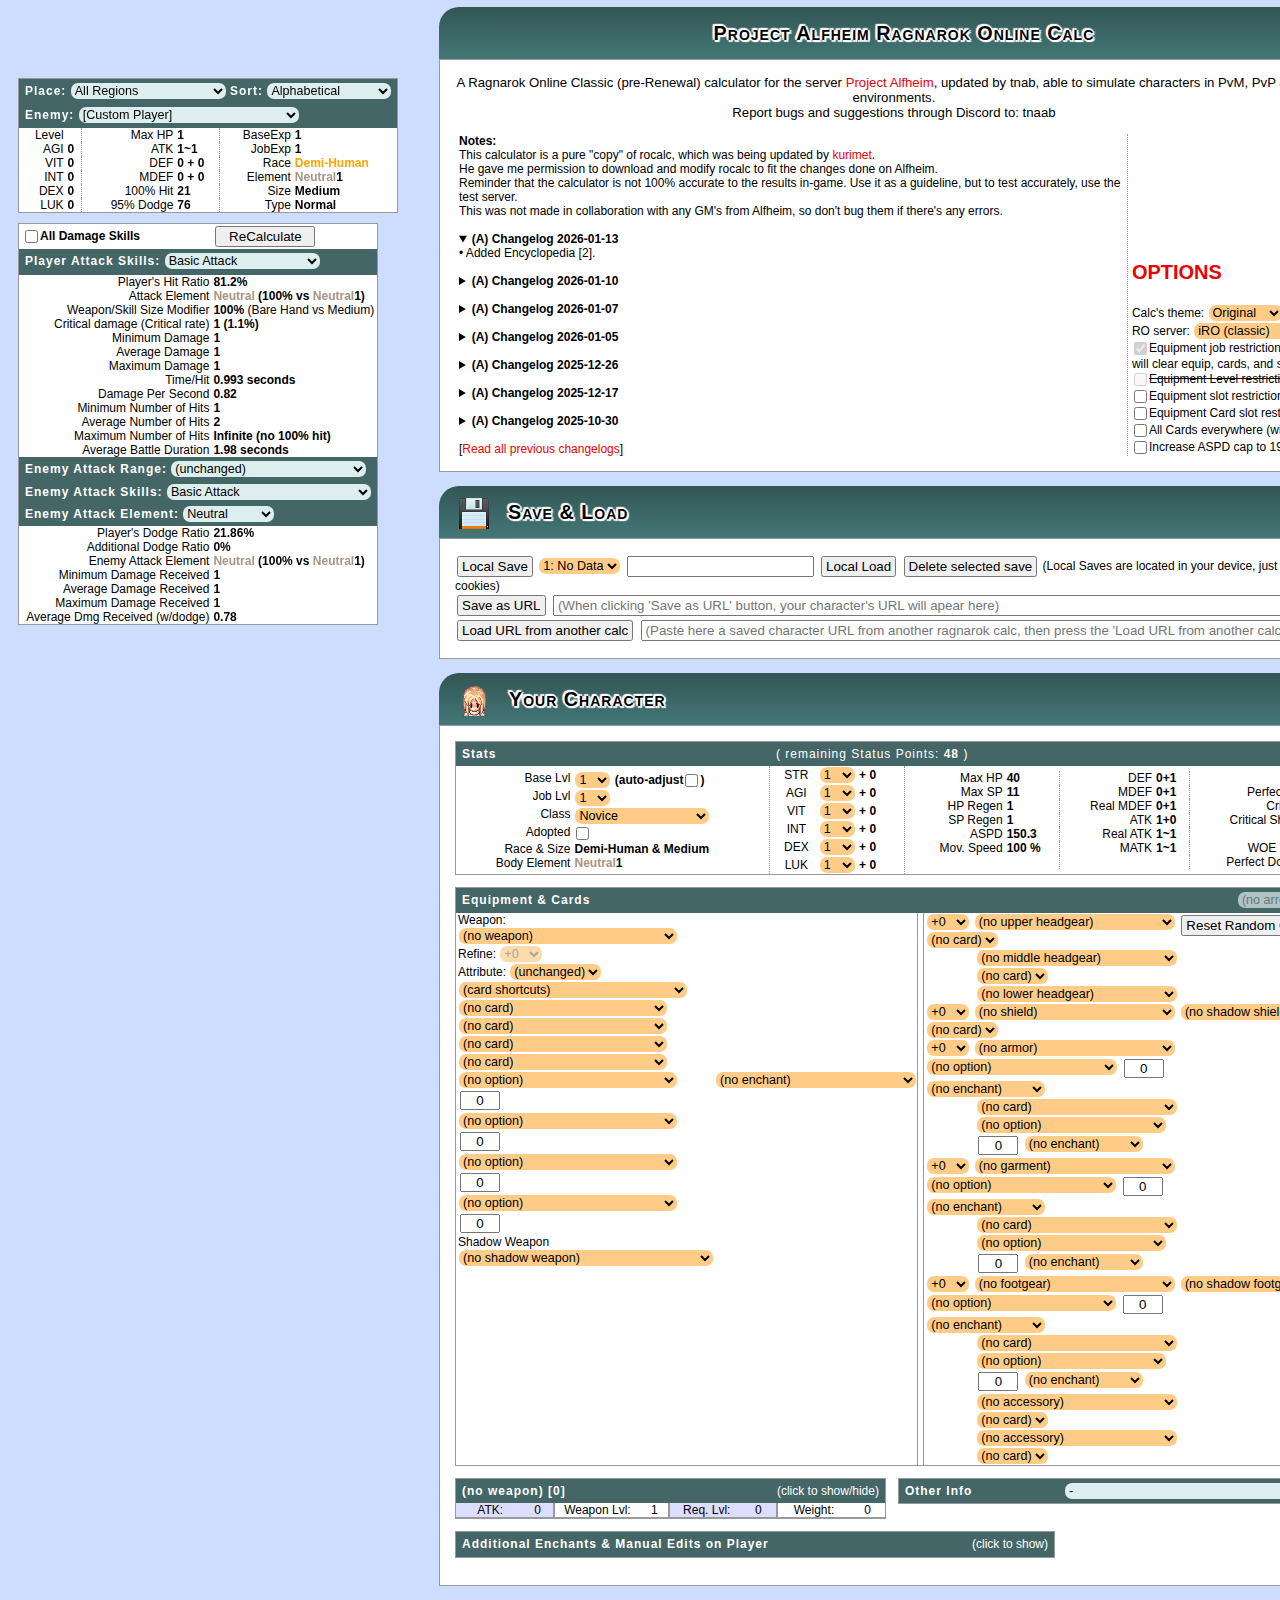
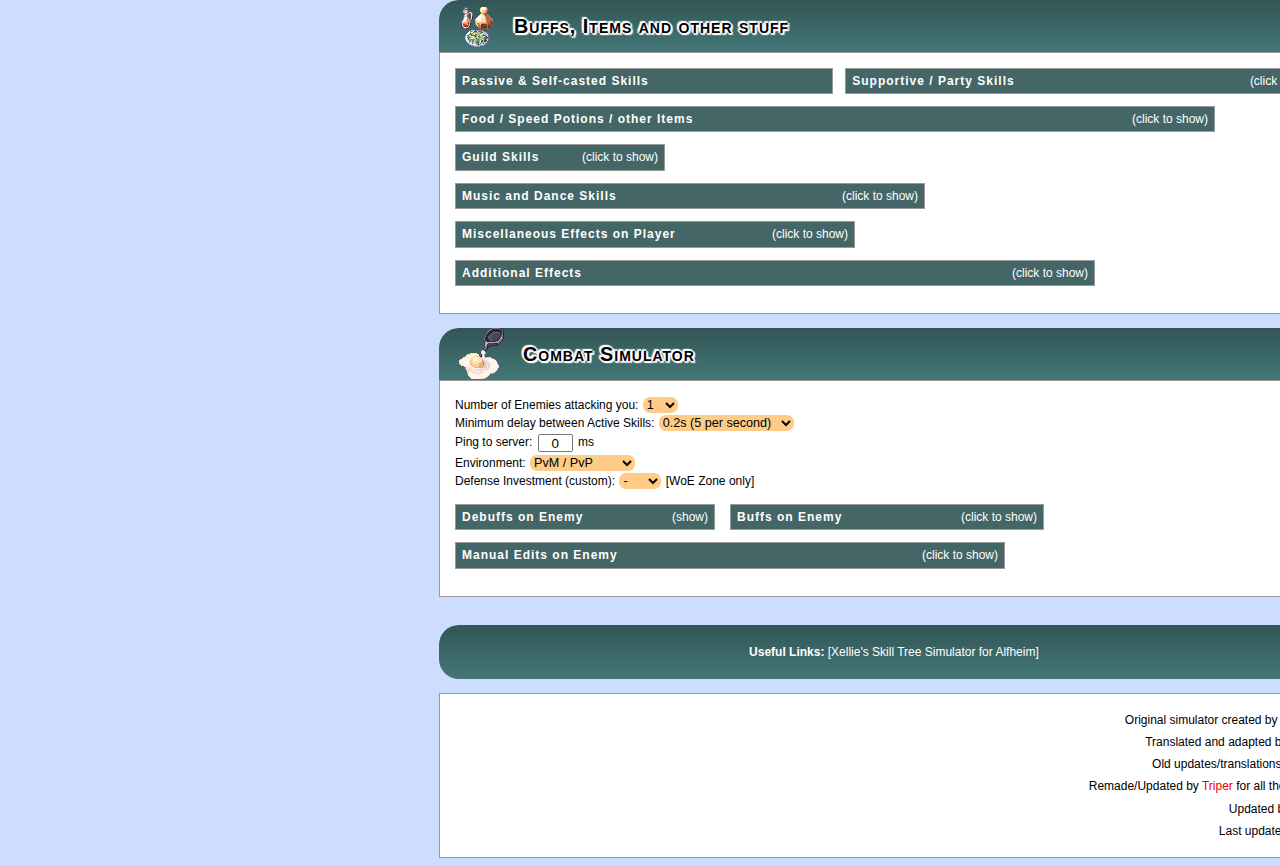
<file: index.html>
<!DOCTYPE html>
<html>

<head>
  <meta http-equiv="Content-Type" content="text/html; charset=UTF-8">

  <meta name="keywords" content="Ragnarok Online Classic Calc, by tnab">
  <meta name="description"
    content="A Ragnarok Online Classic (pre-Renewal) calculator for the server Project Alfheim, updated by tnab, able to simulate characters in PvM, PvP and MvP environments.">
  <meta name="viewport" content="width=device-width, initial-scale=1.0">
  <meta http-equiv='cache-control' content='no-cache'> 
  <meta http-equiv='expires' content='0'> 
  <meta http-equiv='pragma' content='no-cache'>

  <link rel="shortcut icon" href="https://rocalc.com/images/icon.gif" type="image/x-icon">
  <link rel="canonical" href="https://rocalc.com/">
  <link rel="stylesheet" type="text/css" href="./files/style.css">
  <!--<base target="_blank">-->
  <base href="." target="_blank">
  <title>Project Alfheim Ragnarok Online Calc</title>

  <!--<script type="text/javascript">
window.onerror=function(){
	alert('Wild bug appeared!\nPlease report this error via e-mail (at the top).\nIf calc stopped working, then reload webpage.\n\n�Un bug salvaje apareci�!\nPor favor informa de este error enviandome un e-mail.\nEs posible que la calculadora haya dejado de funcionar, en ese caso recargue la p�gina web.');
	return true;
}
</script>-->
  <!-- <script type="text/javascript" async="" src="./files/ga.js"></script> -->
  <script type="text/javascript">Lang = 0; PvP = 0;</script>
  <script type="text/javascript" src="./files/skill.js"></script>
  <script type="text/javascript" src="./files/head.js"></script>
  <style></style>
  <script type="text/javascript" src="./files/item.js"></script>
  <script type="text/javascript" src="./files/etc.js"></script>

  <!-- <script type="text/javascript">
    var _gaq = _gaq || [];
    _gaq.push(['_setAccount', 'UA-37460810-2']);
    _gaq.push(['_trackPageview']);

    (function () {
      var ga = document.createElement('script'); ga.type = 'text/javascript'; ga.async = true;
      ga.src = ('https:' == document.location.protocol ? 'https://ssl' : 'http://www') + '.google-analytics.com/ga.js';
      var s = document.getElementsByTagName('script')[0]; s.parentNode.insertBefore(ga, s);
    })();
  </script> -->
</head>

<body onload="LoadTheme()" style="background-color: rgb(204, 221, 255);" data-new-gr-c-s-check-loaded="14.1124.0"
  data-gr-ext-installed="">
  <form name="calcForm">
    <!--<div id="calcoptions">
<p class="point" onclick="options()">OPTIONS (click to show/hide)</p>
<input type="checkbox" name="autocalc" onClick="auto()" checked disabled>Auto-Calculate<br>
<input type="checkbox" name="restrict" onClick="restric()" checked disabled>Equip Job Restrictions<br>
<input type="checkbox" name="restrict2" onClick="restric2()" checked>Card Slot Restrictions<br>
Calc's theme: <select id="theme" onChange="themes()"><option value="0">Original</option><option value="1">Blue</option><option value="2">Cake</option><option value="3">Nifelheim</option><option value="4">Dark</option></select><br>
</div>-->
    <h1 style="background-image: linear-gradient(rgb(51, 85, 85), rgb(68, 119, 119));">Project Alfheim Ragnarok Online
      Calc</h1>
    <div class="main" style="background-color: rgb(255, 255, 255); color: rgb(0, 0, 0);">
      <h2 style="text-align:center; font-size:1.10em; margin:0; padding:0; font-weight:100;">A Ragnarok Online Classic
        (pre-Renewal) calculator for the server <a href="https://projectalfheim.net/">Project Alfheim</a>, updated by
        tnab, able to simulate characters in PvM, PvP and MvP
        environments.<br>Report bugs and suggestions through Discord to: tnaab</h2>
      <br>
      <table>
        <tbody>
          <tr>
            <td class="data">
              <b>Notes:</b>
              <br>This calculator is a pure "copy" of rocalc, which was being updated by <a href="http://forum.ratemyserver.net/general-discussion/updated-rms-non-official-calc/">kurimet</a>. 
              <br>He gave me permission to download and modify rocalc to fit the changes done on Alfheim.
              <br>Reminder that the calculator is not 100% accurate to the results in-game. Use it as a guideline, but to test accurately, use the test server.
              <br>This was not made in collaboration with any GM's from Alfheim, so don't bug them if there's any errors.
              <br><br>
              <details open>
                <summary style="cursor: pointer; font-weight: bold;">(A) Changelog 2026-01-13</summary>
                <div>
                  • Added Encyclopedia [2].
                </div>
              </details>
              <br>
              <details>
                <summary style="cursor: pointer; font-weight: bold;">(A) Changelog 2026-01-10</summary>
                <div>
                  • Fixed First Wind, Occult Impaction, and Asura Strike's damage being incorrect when used by a monster.
                  <br>• Fixed Shield Chain not piercing DEF when used by a monster.
                  <br>• Added Effligo and Floral Flare Road to Royal Druid's list of skills.
                  <br>• Added Arbitrium and Thunder Cloud to Corrupted Bishop's list of skills.
                  <br>• Added Holy Judgement to Royal Clergy's list of skills.
                  <br>• Added Snow Storm to Little Demon's list of skills.
                  <br>• Added Varetyr Spear to Charge Basilisk's list of skills.
                  <br>• Added Venom Swamp to Polluted Spider Queen's list of skills.
                  <br>• Fixed Polluted Spider Queen having Dark Breath instead of Acid Breath in list of skills.
                  <br>• Added NPC Thunder Storm, Hell's Judgement, Dark Soul Strike, Heaven's Drive, Sonic Blow, and Venom Fog to Root of Corruption's list of skills.
                </div>
              </details>
              <br>
              <details>
                <summary style="cursor: pointer; font-weight: bold;">(A) Changelog 2026-01-07</summary>
                <div>
                  • Fixed Poison Bottle giving 20% ASPD instead of 25% for Assassin Cross.
                </div>
              </details>
              <br>
              <details>
                <summary style="cursor: pointer; font-weight: bold;">(A) Changelog 2026-01-05</summary>
                <div>
                  • Fixed Small/Big Defense Potion giving DEF instead of multiplicative physical damage reduction.
                  <br>• Fixed Small/Big Magic Defense Potion giving MDEF instead of multiplicative magical damage reduction.
                  <br>• Replaced Halo-Halo with Abrasive under "Food / Speed Potions / other Items"
                  <br>• Fixed Guarana Candy giving AGI from old Lv. 5 Increase AGI.
                </div>
              </details>
              <br>
              <details>
                <summary style="cursor: pointer; font-weight: bold;">(A) Changelog 2025-12-26</summary>
                <div>
                  • Reverberation cooldown removed.
                  <br>• Reverberation ATK ratio reduced from 200 + 100 * skillLV -> 100 + 65 * skillLV.
                  <br>• Fixed Amdarais, Enraged Amdarais, Phantom Amdarais, and Himmelmez damage reduction.
                  <br>&nbsp;&nbsp;• It is no longer a % damage reduction, but instead ignoring DEF/MDEF ignore and pierce.
                  <br>• Added Himmelmez 300k HP to the monster list which has the stats of Himmelmez when she hits 300k HP.
                </div>
              </details>
              <br>
              <details>
                <summary style="cursor: pointer; font-weight: bold;">(A) Changelog 2025-12-17</summary>
                <div>
                  • DEF and MDEF can no longer go below 0 through DEF and MDEF pierce.
                </div>
              </details>
              <br>
              <details>
                <summary style="cursor: pointer; font-weight: bold;">(A) Changelog 2025-10-30</summary>
                <div>
                  • Added "ME Combo" under "Debuffs on Enemy" which increases Holy Light bonus to 20%, and increases Judex bonus damage on Demon/Undead MVPs to 200%.
                  <br>• Changed HP of Bloody Wraith from 80000 -> 120000.
                  <br>• Changed HP of Standing Soul from 75000 -> 105000.
                  <br>• Changed HP of Dark Priest from 70000 -> 110000.
                  <br>• Changed Base EXP of Diligent Ants from ~75000 -> 19500.
                  <br>• Changed Job EXP of Diligent Ants from ~60000 -> 15600.
                  <br>• Fixed minor rounding issue on ASPD calculation.
                </div>
              </details>
              <!-- <br>• Made an item database based on the client's itemInfo.lub file. It can be found <a href="itemdb/index.html">here</a>. -->
              <br>
              [<a href="./EN-Changelog.html">Read all previous changelogs</a>]<br>
            </td>
            <td style="vertical-align:bottom; width:201px;">
              <p style="font-size:20px;">OPTIONS</p>
              Calc's theme: <select id="theme" onchange="themes()" style="background-color: rgb(255, 204, 136);">
                <option value="0">Original</option>
                <option value="1">Blue</option>
                <option value="2">Cake</option>
                <option value="3">Nifelheim</option>
                <option value="5">Dark</option>
                <option value="4">Darker</option>
              </select><br>
              RO server: <select id="server" onchange="servers() | SaveTheme()"
                style="background-color: rgb(255, 204, 136);">
                <option value="0">iRO (classic)</option>
                <option value="10">Private (classic)<!-- (eAthena)--></option>
                <!--<option value="20">Private (rAthena)</option><option value="30">Private (hercules)</option><option value="50">iRO (renewal)</option><option value="60">jRO (renewal)</option><option value="70">kRO (renewal)</option>-->
              </select><br>
              <!--<input type="checkbox" id="autocalc" onClick="auto()" checked disabled><S>Auto-Calculate</S><br>-->
              <input type="checkbox" id="restrict_jobequip" onclick="ClickJob() | StAllCalc() | StCalc()" checked=""
                disabled="">Equipment job restrictions (this will clear equip, cards, and stats)<br>
              <input type="checkbox" id="restrict_lvlequip" onclick="WeaponSet() | ClickWeaponType(0) | WeaponSet2()"
                disabled=""><s>Equipment Level restrictions</s><br>
              <!--<input type="checkbox" id="restrict_lvlequip" onClick="ClickJob() | StAllCalc() | StCalc()" checked disabled><S>Equip Level Restrictions</S><br>-->
              <input type="checkbox" id="restrict_equipslot" onclick="StAllCalc() | calc()">Equipment slot
              restrictions<br>
              <input type="checkbox" id="restrict_cardslot" onclick="restrictCardslot(0)">Equipment Card slot
              restrictions<br>
              <input type="checkbox" id="all_card" onclick="allCard()">All Cards everywhere (with bugs)<br>
              <input type="checkbox" id="increase_aspdcap" onclick="StAllCalc() | calc()">Increase ASPD cap to 193<br>
            </td>
          </tr>
        </tbody>
      </table>
    </div>
    <br>

    <h3 style="background-image: linear-gradient(rgb(51, 85, 85), rgb(68, 119, 119));"><img
        src="./files/save.png" alt="(icon)"
        style="margin:0 19px 0 0; vertical-align:middle;">Save &amp; Load</h3>
    <div class="main" style="background-color: rgb(255, 255, 255); color: rgb(0, 0, 0);">
      <input type="button" value="Local Save" onclick="SaveLocal()">
      <select name="A_SaveSlotLocal" style="background-color: rgb(255, 204, 136);">
        <option value="num00">1: No Data</option>
      </select>
      <input type="text" maxlength="20" id="saveDataName">
      <input type="button" value="Local Load" onclick="LoadLocal()">
      <input type="button" value="Delete selected save" onclick="delLocal()"> (Local Saves are located in your device,
      just like cookies)
      <br>
      <input type="button" value="Save as URL" onclick="URLOUT()"> <a id="saveURL"></a><input type="text"
        name="URL_TEXT"
        placeholder="(When clicking &#39;Save as URL&#39; button, your character&#39;s URL will apear here)"
        style="width:85%;">
      <br>
      <input type="button" value="Load URL from another calc" onclick="URLIN()"> <input type="text" id="otherURL_TEXT"
        placeholder="(Paste here a saved character URL from another ragnarok calc, then press the &#39;Load URL from another calc&#39; button)"
        style="width:74%;">
    </div>
    <br>


    <h3 style="background-image: linear-gradient(rgb(51, 85, 85), rgb(68, 119, 119));"><img
        src="./files/char.gif" alt="(icon)"
        style="margin:0 19px 0 0; vertical-align:middle;">Your Character</h3>
    <div class="main" style="background-color: rgb(255, 255, 255); color: rgb(0, 0, 0);">

      <table class="tborder" style="font-weight: bold; margin-right: 0px; background-color: rgb(255, 255, 255);">
        <tbody>
          <tr>
            <td class="subheader" style="background-color: rgb(68, 102, 102);">Stats</td>
            <td colspan="2" class="subheader" style="font-weight: 400; background-color: rgb(68, 102, 102);"> (
              remaining Status Points: <b><span id="A_STPOINT">48</span> </b>)</td>
          </tr>
          <tr>
            <td class="data">
              <table>
                <tbody>
                  <tr class="thin">
                    <td class="right">Base Lvl</td>
                    <td><select name="A_BaseLV" onchange="StCalc(1)|StAllCalc()"
                        style="background-color: rgb(255, 204, 136);">
                        <option value="1">1</option>
                        <option value="2">2</option>
                        <option value="3">3</option>
                        <option value="4">4</option>
                        <option value="5">5</option>
                        <option value="6">6</option>
                        <option value="7">7</option>
                        <option value="8">8</option>
                        <option value="9">9</option>
                        <option value="10">10</option>
                        <option value="11">11</option>
                        <option value="12">12</option>
                        <option value="13">13</option>
                        <option value="14">14</option>
                        <option value="15">15</option>
                        <option value="16">16</option>
                        <option value="17">17</option>
                        <option value="18">18</option>
                        <option value="19">19</option>
                        <option value="20">20</option>
                        <option value="21">21</option>
                        <option value="22">22</option>
                        <option value="23">23</option>
                        <option value="24">24</option>
                        <option value="25">25</option>
                        <option value="26">26</option>
                        <option value="27">27</option>
                        <option value="28">28</option>
                        <option value="29">29</option>
                        <option value="30">30</option>
                        <option value="31">31</option>
                        <option value="32">32</option>
                        <option value="33">33</option>
                        <option value="34">34</option>
                        <option value="35">35</option>
                        <option value="36">36</option>
                        <option value="37">37</option>
                        <option value="38">38</option>
                        <option value="39">39</option>
                        <option value="40">40</option>
                        <option value="41">41</option>
                        <option value="42">42</option>
                        <option value="43">43</option>
                        <option value="44">44</option>
                        <option value="45">45</option>
                        <option value="46">46</option>
                        <option value="47">47</option>
                        <option value="48">48</option>
                        <option value="49">49</option>
                        <option value="50">50</option>
                        <option value="51">51</option>
                        <option value="52">52</option>
                        <option value="53">53</option>
                        <option value="54">54</option>
                        <option value="55">55</option>
                        <option value="56">56</option>
                        <option value="57">57</option>
                        <option value="58">58</option>
                        <option value="59">59</option>
                        <option value="60">60</option>
                        <option value="61">61</option>
                        <option value="62">62</option>
                        <option value="63">63</option>
                        <option value="64">64</option>
                        <option value="65">65</option>
                        <option value="66">66</option>
                        <option value="67">67</option>
                        <option value="68">68</option>
                        <option value="69">69</option>
                        <option value="70">70</option>
                        <option value="71">71</option>
                        <option value="72">72</option>
                        <option value="73">73</option>
                        <option value="74">74</option>
                        <option value="75">75</option>
                        <option value="76">76</option>
                        <option value="77">77</option>
                        <option value="78">78</option>
                        <option value="79">79</option>
                        <option value="80">80</option>
                        <option value="81">81</option>
                        <option value="82">82</option>
                        <option value="83">83</option>
                        <option value="84">84</option>
                        <option value="85">85</option>
                        <option value="86">86</option>
                        <option value="87">87</option>
                        <option value="88">88</option>
                        <option value="89">89</option>
                        <option value="90">90</option>
                        <option value="91">91</option>
                        <option value="92">92</option>
                        <option value="93">93</option>
                        <option value="94">94</option>
                        <option value="95">95</option>
                        <option value="96">96</option>
                        <option value="97">97</option>
                        <option value="98">98</option>
                        <option value="99">99</option>
                      </select> (auto-adjust<input name="BLVauto" type="checkbox">)</td>
                  </tr>
                  <tr class="thin">
                    <td class="right">Job Lvl</td>
                    <td><select name="A_JobLV" onchange="StAllCalc()" style="background-color: rgb(255, 204, 136);">
                        <option value="1">1</option>
                        <option value="2">2</option>
                        <option value="3">3</option>
                        <option value="4">4</option>
                        <option value="5">5</option>
                        <option value="6">6</option>
                        <option value="7">7</option>
                        <option value="8">8</option>
                        <option value="9">9</option>
                        <option value="10">10</option>
                      </select></td>
                  </tr>
                  <tr>
                    <td class="right">Class</td>
                    <td><select name="A_JOB"
                        onchange="ClickJob(this[this.selectedIndex].value) | StAllCalc() | StCalc()"
                        style="width: 134px; background-color: rgb(255, 204, 136);">
                        <option value="0">Novice</option>
                        <option value="1">Swordman</option>
                        <option value="2">Thief</option>
                        <option value="3">Acolyte</option>
                        <option value="4">Archer</option>
                        <option value="5">Magician</option>
                        <option value="6">Merchant</option>
                        <option value="7">Knight</option>
                        <option value="8">Assassin</option>
                        <option value="9">Priest</option>
                        <option value="10">Hunter</option>
                        <option value="11">Wizard</option>
                        <option value="12">Blacksmith</option>
                        <option value="13">Crusader</option>
                        <option value="14">Rogue</option>
                        <option value="15">Monk</option>
                        <option value="16">Bard</option>
                        <option value="17">Dancer</option>
                        <option value="18">Sage</option>
                        <option value="19">Alchemist</option>
                        <option value="20">Super Novice</option>
                        <option value="21">Lord Knight</option>
                        <option value="22">Assassin Cross</option>
                        <option value="23">High Priest</option>
                        <option value="24">Sniper</option>
                        <option value="25">High Wizard</option>
                        <option value="26">Whitesmith</option>
                        <option value="27">Paladin</option>
                        <option value="28">Stalker</option>
                        <option value="29">Champion</option>
                        <option value="30">Minstrel (alt. name: Clown)</option>
                        <option value="31">Gypsy</option>
                        <option value="32">Scholar (alt. name: Professor)</option>
                        <option value="33">Biochemist (alt. name: Creator)</option>
                        <option value="34">High Novice</option>
                        <option value="35">High Swordman</option>
                        <option value="36">High Thief</option>
                        <option value="37">High Acolyte</option>
                        <option value="38">High Archer</option>
                        <option value="39">High Magician</option>
                        <option value="40">High Merchant</option>
                        <option value="41">Taekwon Kid</option>
                        <option value="42">Taekwon Master (alt. name: Star Gladiator)</option>
                        <option value="43">Soul Linker</option>
                        <option value="44">Ninja</option>
                        <option value="45">Gunslinger</option>
                      </select></td>
                  </tr>
                  <tr>
                    <td class="right">Adopted</td>
                    <td><input name="A_adopted" onclick="calc()" type="checkbox"></td>
                  </tr>
                  <tr>
                    <td class="right">Race &amp; Size</td>
                    <td><span id="A_BodySIZE">Demi-Human &amp; Medium</span></td>
                  </tr>
                  <tr>
                    <td class="right">Body Element</td>
                    <td id="A_BodyELEMENT"><b style="color:#A89682">Neutral</b>1</td>
                  </tr>
                </tbody>
              </table>
            </td>
            <td class="data">
              <table class="thin">
                <tbody>
                  <tr>
                    <td class="center" style="font-weight:lighter;">STR</td>
                    <td><select name="A_STR" onchange="StCalc() | StAllCalc()"
                        style="background-color: rgb(255, 204, 136);">
                        <option value="1">1</option>
                        <option value="2">2</option>
                        <option value="3">3</option>
                        <option value="4">4</option>
                        <option value="5">5</option>
                        <option value="6">6</option>
                        <option value="7">7</option>
                        <option value="8">8</option>
                        <option value="9">9</option>
                        <option value="10">10</option>
                        <option value="11">11</option>
                        <option value="12">12</option>
                        <option value="13">13</option>
                        <option value="14">14</option>
                        <option value="15">15</option>
                        <option value="16">16</option>
                        <option value="17">17</option>
                        <option value="18">18</option>
                        <option value="19">19</option>
                        <option value="20">20</option>
                        <option value="21">21</option>
                        <option value="22">22</option>
                        <option value="23">23</option>
                        <option value="24">24</option>
                        <option value="25">25</option>
                        <option value="26">26</option>
                        <option value="27">27</option>
                        <option value="28">28</option>
                        <option value="29">29</option>
                        <option value="30">30</option>
                        <option value="31">31</option>
                        <option value="32">32</option>
                        <option value="33">33</option>
                        <option value="34">34</option>
                        <option value="35">35</option>
                        <option value="36">36</option>
                        <option value="37">37</option>
                        <option value="38">38</option>
                        <option value="39">39</option>
                        <option value="40">40</option>
                        <option value="41">41</option>
                        <option value="42">42</option>
                        <option value="43">43</option>
                        <option value="44">44</option>
                        <option value="45">45</option>
                        <option value="46">46</option>
                        <option value="47">47</option>
                        <option value="48">48</option>
                        <option value="49">49</option>
                        <option value="50">50</option>
                        <option value="51">51</option>
                        <option value="52">52</option>
                        <option value="53">53</option>
                        <option value="54">54</option>
                        <option value="55">55</option>
                        <option value="56">56</option>
                        <option value="57">57</option>
                        <option value="58">58</option>
                        <option value="59">59</option>
                        <option value="60">60</option>
                        <option value="61">61</option>
                        <option value="62">62</option>
                        <option value="63">63</option>
                        <option value="64">64</option>
                        <option value="65">65</option>
                        <option value="66">66</option>
                        <option value="67">67</option>
                        <option value="68">68</option>
                        <option value="69">69</option>
                        <option value="70">70</option>
                        <option value="71">71</option>
                        <option value="72">72</option>
                        <option value="73">73</option>
                        <option value="74">74</option>
                        <option value="75">75</option>
                        <option value="76">76</option>
                        <option value="77">77</option>
                        <option value="78">78</option>
                        <option value="79">79</option>
                        <option value="80">80</option>
                        <option value="81">81</option>
                        <option value="82">82</option>
                        <option value="83">83</option>
                        <option value="84">84</option>
                        <option value="85">85</option>
                        <option value="86">86</option>
                        <option value="87">87</option>
                        <option value="88">88</option>
                        <option value="89">89</option>
                        <option value="90">90</option>
                        <option value="91">91</option>
                        <option value="92">92</option>
                        <option value="93">93</option>
                        <option value="94">94</option>
                        <option value="95">95</option>
                        <option value="96">96</option>
                        <option value="97">97</option>
                        <option value="98">98</option>
                        <option value="99">99</option>
                      </select><span id="A_STRp"> + 0</span></td>
                  </tr>
                  <tr>
                    <td class="center" style="font-weight:lighter;">AGI</td>
                    <td><select name="A_AGI" onchange="StCalc() | StAllCalc()"
                        style="background-color: rgb(255, 204, 136);">
                        <option value="1">1</option>
                        <option value="2">2</option>
                        <option value="3">3</option>
                        <option value="4">4</option>
                        <option value="5">5</option>
                        <option value="6">6</option>
                        <option value="7">7</option>
                        <option value="8">8</option>
                        <option value="9">9</option>
                        <option value="10">10</option>
                        <option value="11">11</option>
                        <option value="12">12</option>
                        <option value="13">13</option>
                        <option value="14">14</option>
                        <option value="15">15</option>
                        <option value="16">16</option>
                        <option value="17">17</option>
                        <option value="18">18</option>
                        <option value="19">19</option>
                        <option value="20">20</option>
                        <option value="21">21</option>
                        <option value="22">22</option>
                        <option value="23">23</option>
                        <option value="24">24</option>
                        <option value="25">25</option>
                        <option value="26">26</option>
                        <option value="27">27</option>
                        <option value="28">28</option>
                        <option value="29">29</option>
                        <option value="30">30</option>
                        <option value="31">31</option>
                        <option value="32">32</option>
                        <option value="33">33</option>
                        <option value="34">34</option>
                        <option value="35">35</option>
                        <option value="36">36</option>
                        <option value="37">37</option>
                        <option value="38">38</option>
                        <option value="39">39</option>
                        <option value="40">40</option>
                        <option value="41">41</option>
                        <option value="42">42</option>
                        <option value="43">43</option>
                        <option value="44">44</option>
                        <option value="45">45</option>
                        <option value="46">46</option>
                        <option value="47">47</option>
                        <option value="48">48</option>
                        <option value="49">49</option>
                        <option value="50">50</option>
                        <option value="51">51</option>
                        <option value="52">52</option>
                        <option value="53">53</option>
                        <option value="54">54</option>
                        <option value="55">55</option>
                        <option value="56">56</option>
                        <option value="57">57</option>
                        <option value="58">58</option>
                        <option value="59">59</option>
                        <option value="60">60</option>
                        <option value="61">61</option>
                        <option value="62">62</option>
                        <option value="63">63</option>
                        <option value="64">64</option>
                        <option value="65">65</option>
                        <option value="66">66</option>
                        <option value="67">67</option>
                        <option value="68">68</option>
                        <option value="69">69</option>
                        <option value="70">70</option>
                        <option value="71">71</option>
                        <option value="72">72</option>
                        <option value="73">73</option>
                        <option value="74">74</option>
                        <option value="75">75</option>
                        <option value="76">76</option>
                        <option value="77">77</option>
                        <option value="78">78</option>
                        <option value="79">79</option>
                        <option value="80">80</option>
                        <option value="81">81</option>
                        <option value="82">82</option>
                        <option value="83">83</option>
                        <option value="84">84</option>
                        <option value="85">85</option>
                        <option value="86">86</option>
                        <option value="87">87</option>
                        <option value="88">88</option>
                        <option value="89">89</option>
                        <option value="90">90</option>
                        <option value="91">91</option>
                        <option value="92">92</option>
                        <option value="93">93</option>
                        <option value="94">94</option>
                        <option value="95">95</option>
                        <option value="96">96</option>
                        <option value="97">97</option>
                        <option value="98">98</option>
                        <option value="99">99</option>
                      </select><span id="A_AGIp"> + 0</span></td>
                  </tr>
                  <tr>
                    <td class="center" style="font-weight:lighter;">VIT</td>
                    <td><select name="A_VIT" onchange="StCalc() | StAllCalc()"
                        style="background-color: rgb(255, 204, 136);">
                        <option value="1">1</option>
                        <option value="2">2</option>
                        <option value="3">3</option>
                        <option value="4">4</option>
                        <option value="5">5</option>
                        <option value="6">6</option>
                        <option value="7">7</option>
                        <option value="8">8</option>
                        <option value="9">9</option>
                        <option value="10">10</option>
                        <option value="11">11</option>
                        <option value="12">12</option>
                        <option value="13">13</option>
                        <option value="14">14</option>
                        <option value="15">15</option>
                        <option value="16">16</option>
                        <option value="17">17</option>
                        <option value="18">18</option>
                        <option value="19">19</option>
                        <option value="20">20</option>
                        <option value="21">21</option>
                        <option value="22">22</option>
                        <option value="23">23</option>
                        <option value="24">24</option>
                        <option value="25">25</option>
                        <option value="26">26</option>
                        <option value="27">27</option>
                        <option value="28">28</option>
                        <option value="29">29</option>
                        <option value="30">30</option>
                        <option value="31">31</option>
                        <option value="32">32</option>
                        <option value="33">33</option>
                        <option value="34">34</option>
                        <option value="35">35</option>
                        <option value="36">36</option>
                        <option value="37">37</option>
                        <option value="38">38</option>
                        <option value="39">39</option>
                        <option value="40">40</option>
                        <option value="41">41</option>
                        <option value="42">42</option>
                        <option value="43">43</option>
                        <option value="44">44</option>
                        <option value="45">45</option>
                        <option value="46">46</option>
                        <option value="47">47</option>
                        <option value="48">48</option>
                        <option value="49">49</option>
                        <option value="50">50</option>
                        <option value="51">51</option>
                        <option value="52">52</option>
                        <option value="53">53</option>
                        <option value="54">54</option>
                        <option value="55">55</option>
                        <option value="56">56</option>
                        <option value="57">57</option>
                        <option value="58">58</option>
                        <option value="59">59</option>
                        <option value="60">60</option>
                        <option value="61">61</option>
                        <option value="62">62</option>
                        <option value="63">63</option>
                        <option value="64">64</option>
                        <option value="65">65</option>
                        <option value="66">66</option>
                        <option value="67">67</option>
                        <option value="68">68</option>
                        <option value="69">69</option>
                        <option value="70">70</option>
                        <option value="71">71</option>
                        <option value="72">72</option>
                        <option value="73">73</option>
                        <option value="74">74</option>
                        <option value="75">75</option>
                        <option value="76">76</option>
                        <option value="77">77</option>
                        <option value="78">78</option>
                        <option value="79">79</option>
                        <option value="80">80</option>
                        <option value="81">81</option>
                        <option value="82">82</option>
                        <option value="83">83</option>
                        <option value="84">84</option>
                        <option value="85">85</option>
                        <option value="86">86</option>
                        <option value="87">87</option>
                        <option value="88">88</option>
                        <option value="89">89</option>
                        <option value="90">90</option>
                        <option value="91">91</option>
                        <option value="92">92</option>
                        <option value="93">93</option>
                        <option value="94">94</option>
                        <option value="95">95</option>
                        <option value="96">96</option>
                        <option value="97">97</option>
                        <option value="98">98</option>
                        <option value="99">99</option>
                      </select><span id="A_VITp"> + 0</span></td>
                  </tr>
                  <tr>
                    <td class="center" style="font-weight:lighter;">INT</td>
                    <td><select name="A_INT" onchange="StCalc() | StAllCalc()"
                        style="background-color: rgb(255, 204, 136);">
                        <option value="1">1</option>
                        <option value="2">2</option>
                        <option value="3">3</option>
                        <option value="4">4</option>
                        <option value="5">5</option>
                        <option value="6">6</option>
                        <option value="7">7</option>
                        <option value="8">8</option>
                        <option value="9">9</option>
                        <option value="10">10</option>
                        <option value="11">11</option>
                        <option value="12">12</option>
                        <option value="13">13</option>
                        <option value="14">14</option>
                        <option value="15">15</option>
                        <option value="16">16</option>
                        <option value="17">17</option>
                        <option value="18">18</option>
                        <option value="19">19</option>
                        <option value="20">20</option>
                        <option value="21">21</option>
                        <option value="22">22</option>
                        <option value="23">23</option>
                        <option value="24">24</option>
                        <option value="25">25</option>
                        <option value="26">26</option>
                        <option value="27">27</option>
                        <option value="28">28</option>
                        <option value="29">29</option>
                        <option value="30">30</option>
                        <option value="31">31</option>
                        <option value="32">32</option>
                        <option value="33">33</option>
                        <option value="34">34</option>
                        <option value="35">35</option>
                        <option value="36">36</option>
                        <option value="37">37</option>
                        <option value="38">38</option>
                        <option value="39">39</option>
                        <option value="40">40</option>
                        <option value="41">41</option>
                        <option value="42">42</option>
                        <option value="43">43</option>
                        <option value="44">44</option>
                        <option value="45">45</option>
                        <option value="46">46</option>
                        <option value="47">47</option>
                        <option value="48">48</option>
                        <option value="49">49</option>
                        <option value="50">50</option>
                        <option value="51">51</option>
                        <option value="52">52</option>
                        <option value="53">53</option>
                        <option value="54">54</option>
                        <option value="55">55</option>
                        <option value="56">56</option>
                        <option value="57">57</option>
                        <option value="58">58</option>
                        <option value="59">59</option>
                        <option value="60">60</option>
                        <option value="61">61</option>
                        <option value="62">62</option>
                        <option value="63">63</option>
                        <option value="64">64</option>
                        <option value="65">65</option>
                        <option value="66">66</option>
                        <option value="67">67</option>
                        <option value="68">68</option>
                        <option value="69">69</option>
                        <option value="70">70</option>
                        <option value="71">71</option>
                        <option value="72">72</option>
                        <option value="73">73</option>
                        <option value="74">74</option>
                        <option value="75">75</option>
                        <option value="76">76</option>
                        <option value="77">77</option>
                        <option value="78">78</option>
                        <option value="79">79</option>
                        <option value="80">80</option>
                        <option value="81">81</option>
                        <option value="82">82</option>
                        <option value="83">83</option>
                        <option value="84">84</option>
                        <option value="85">85</option>
                        <option value="86">86</option>
                        <option value="87">87</option>
                        <option value="88">88</option>
                        <option value="89">89</option>
                        <option value="90">90</option>
                        <option value="91">91</option>
                        <option value="92">92</option>
                        <option value="93">93</option>
                        <option value="94">94</option>
                        <option value="95">95</option>
                        <option value="96">96</option>
                        <option value="97">97</option>
                        <option value="98">98</option>
                        <option value="99">99</option>
                      </select><span id="A_INTp"> + 0</span></td>
                  </tr>
                  <tr>
                    <td class="center" style="font-weight:lighter;">DEX</td>
                    <td><select name="A_DEX" onchange="StCalc() | StAllCalc()"
                        style="background-color: rgb(255, 204, 136);">
                        <option value="1">1</option>
                        <option value="2">2</option>
                        <option value="3">3</option>
                        <option value="4">4</option>
                        <option value="5">5</option>
                        <option value="6">6</option>
                        <option value="7">7</option>
                        <option value="8">8</option>
                        <option value="9">9</option>
                        <option value="10">10</option>
                        <option value="11">11</option>
                        <option value="12">12</option>
                        <option value="13">13</option>
                        <option value="14">14</option>
                        <option value="15">15</option>
                        <option value="16">16</option>
                        <option value="17">17</option>
                        <option value="18">18</option>
                        <option value="19">19</option>
                        <option value="20">20</option>
                        <option value="21">21</option>
                        <option value="22">22</option>
                        <option value="23">23</option>
                        <option value="24">24</option>
                        <option value="25">25</option>
                        <option value="26">26</option>
                        <option value="27">27</option>
                        <option value="28">28</option>
                        <option value="29">29</option>
                        <option value="30">30</option>
                        <option value="31">31</option>
                        <option value="32">32</option>
                        <option value="33">33</option>
                        <option value="34">34</option>
                        <option value="35">35</option>
                        <option value="36">36</option>
                        <option value="37">37</option>
                        <option value="38">38</option>
                        <option value="39">39</option>
                        <option value="40">40</option>
                        <option value="41">41</option>
                        <option value="42">42</option>
                        <option value="43">43</option>
                        <option value="44">44</option>
                        <option value="45">45</option>
                        <option value="46">46</option>
                        <option value="47">47</option>
                        <option value="48">48</option>
                        <option value="49">49</option>
                        <option value="50">50</option>
                        <option value="51">51</option>
                        <option value="52">52</option>
                        <option value="53">53</option>
                        <option value="54">54</option>
                        <option value="55">55</option>
                        <option value="56">56</option>
                        <option value="57">57</option>
                        <option value="58">58</option>
                        <option value="59">59</option>
                        <option value="60">60</option>
                        <option value="61">61</option>
                        <option value="62">62</option>
                        <option value="63">63</option>
                        <option value="64">64</option>
                        <option value="65">65</option>
                        <option value="66">66</option>
                        <option value="67">67</option>
                        <option value="68">68</option>
                        <option value="69">69</option>
                        <option value="70">70</option>
                        <option value="71">71</option>
                        <option value="72">72</option>
                        <option value="73">73</option>
                        <option value="74">74</option>
                        <option value="75">75</option>
                        <option value="76">76</option>
                        <option value="77">77</option>
                        <option value="78">78</option>
                        <option value="79">79</option>
                        <option value="80">80</option>
                        <option value="81">81</option>
                        <option value="82">82</option>
                        <option value="83">83</option>
                        <option value="84">84</option>
                        <option value="85">85</option>
                        <option value="86">86</option>
                        <option value="87">87</option>
                        <option value="88">88</option>
                        <option value="89">89</option>
                        <option value="90">90</option>
                        <option value="91">91</option>
                        <option value="92">92</option>
                        <option value="93">93</option>
                        <option value="94">94</option>
                        <option value="95">95</option>
                        <option value="96">96</option>
                        <option value="97">97</option>
                        <option value="98">98</option>
                        <option value="99">99</option>
                      </select><span id="A_DEXp"> + 0</span></td>
                  </tr>
                  <tr>
                    <td class="center" style="font-weight:lighter;">LUK</td>
                    <td><select name="A_LUK" onchange="StCalc() | StAllCalc()"
                        style="background-color: rgb(255, 204, 136);">
                        <option value="1">1</option>
                        <option value="2">2</option>
                        <option value="3">3</option>
                        <option value="4">4</option>
                        <option value="5">5</option>
                        <option value="6">6</option>
                        <option value="7">7</option>
                        <option value="8">8</option>
                        <option value="9">9</option>
                        <option value="10">10</option>
                        <option value="11">11</option>
                        <option value="12">12</option>
                        <option value="13">13</option>
                        <option value="14">14</option>
                        <option value="15">15</option>
                        <option value="16">16</option>
                        <option value="17">17</option>
                        <option value="18">18</option>
                        <option value="19">19</option>
                        <option value="20">20</option>
                        <option value="21">21</option>
                        <option value="22">22</option>
                        <option value="23">23</option>
                        <option value="24">24</option>
                        <option value="25">25</option>
                        <option value="26">26</option>
                        <option value="27">27</option>
                        <option value="28">28</option>
                        <option value="29">29</option>
                        <option value="30">30</option>
                        <option value="31">31</option>
                        <option value="32">32</option>
                        <option value="33">33</option>
                        <option value="34">34</option>
                        <option value="35">35</option>
                        <option value="36">36</option>
                        <option value="37">37</option>
                        <option value="38">38</option>
                        <option value="39">39</option>
                        <option value="40">40</option>
                        <option value="41">41</option>
                        <option value="42">42</option>
                        <option value="43">43</option>
                        <option value="44">44</option>
                        <option value="45">45</option>
                        <option value="46">46</option>
                        <option value="47">47</option>
                        <option value="48">48</option>
                        <option value="49">49</option>
                        <option value="50">50</option>
                        <option value="51">51</option>
                        <option value="52">52</option>
                        <option value="53">53</option>
                        <option value="54">54</option>
                        <option value="55">55</option>
                        <option value="56">56</option>
                        <option value="57">57</option>
                        <option value="58">58</option>
                        <option value="59">59</option>
                        <option value="60">60</option>
                        <option value="61">61</option>
                        <option value="62">62</option>
                        <option value="63">63</option>
                        <option value="64">64</option>
                        <option value="65">65</option>
                        <option value="66">66</option>
                        <option value="67">67</option>
                        <option value="68">68</option>
                        <option value="69">69</option>
                        <option value="70">70</option>
                        <option value="71">71</option>
                        <option value="72">72</option>
                        <option value="73">73</option>
                        <option value="74">74</option>
                        <option value="75">75</option>
                        <option value="76">76</option>
                        <option value="77">77</option>
                        <option value="78">78</option>
                        <option value="79">79</option>
                        <option value="80">80</option>
                        <option value="81">81</option>
                        <option value="82">82</option>
                        <option value="83">83</option>
                        <option value="84">84</option>
                        <option value="85">85</option>
                        <option value="86">86</option>
                        <option value="87">87</option>
                        <option value="88">88</option>
                        <option value="89">89</option>
                        <option value="90">90</option>
                        <option value="91">91</option>
                        <option value="92">92</option>
                        <option value="93">93</option>
                        <option value="94">94</option>
                        <option value="95">95</option>
                        <option value="96">96</option>
                        <option value="97">97</option>
                        <option value="98">98</option>
                        <option value="99">99</option>
                      </select><span id="A_LUKp"> + 0</span></td>
                  </tr>
                </tbody>
              </table>
            </td>
            <td>
              <table>
                <tbody>
                  <tr>
                    <td class="right">Max HP</td>
                    <td class="data" id="A_MaxHP"> 40</td>
                    <td class="right">DEF</td>
                    <td class="data" id="A_totalDEF">0+1</td>
                    <td class="right">HIT</td>
                    <td id="A_HIT">2</td>
                  </tr>
                  <tr>
                    <td class="right">Max SP</td>
                    <td class="data" id="A_MaxSP"> 11</td>
                    <td class="right">MDEF</td>
                    <td class="data" id="A_MDEF">0+1</td>
                    <td class="right">Perfect Hit</td>
                    <td id="A_PefHIT">0</td>
                  </tr>
                  <tr>
                    <td class="right">HP Regen</td>
                    <td class="data" id="A_HPR">1</td>
                    <td class="right">Real MDEF</td>
                    <td class="data" id="A_RealMDEF">0+1</td>
                    <td class="right">Critical</td>
                    <td id="A_CRI">1</td>
                  </tr>
                  <tr>
                    <td class="right">SP Regen</td>
                    <td class="data" id="A_SPR">1</td>
                    <td class="right">ATK</td>
                    <td class="data" id="A_ATK2">1+0</td>
                    <td class="right">Critical Shield</td>
                    <td id="A_CRITSHIELD">1.2</td>
                  </tr>
                  <tr>
                    <td class="right">ASPD</td>
                    <td class="data" id="A_ASPD">150.3</td>
                    <td class="right">Real ATK</td>
                    <td class="data" id="A_RealATK">1~1</td>
                    <td class="right">Flee</td>
                    <td id="A_FLEE">2</td>
                  </tr>
                  <tr>
                    <td class="right">Mov. Speed</td>
                    <td class="data" id="A_MovSPEED">100 %</td>
                    <td class="right">MATK</td>
                    <td class="data" id="A_MATK">1~1</td>
                    <td class="right">WOE Flee</td>
                    <td id="A_WoeFLEE">1</td>
                  </tr>
                  <tr>
                    <td class="right"></td>
                    <td class="data"></td>
                    <td class="right"></td>
                    <td class="data"></td>
                    <td class="right">Perfect Dodge</td>
                    <td id="A_LUCKY">1.1</td>
                  </tr>
                </tbody>
              </table>
            </td>
          </tr>
        </tbody>
      </table>


      <table class="tborder" onmouseover="FirstNovis()" style="margin-right: 0px; background-color: rgb(255, 255, 255);">
        <tbody>
          <tr>
            <td class="subheader" colspan="3" style="background-color: rgb(68, 102, 102);">
              Equipment &amp; Cards <select id="episode" onchange="ClickJob()"
                style="width: 120px; visibility: hidden; background-color: rgb(221, 238, 238);">
                <option value="0">All</option>
                <option value="13">Until episode 13.3: El Dicastes</option>
                <option value="12">Until episode 12: Nightmare of Midgard, Destruction of Morocc</option>
                <option value="11">Until episode 11: The Religious Nation, Arunafeltz</option>
                <option value="10">Until episode 10: The Republic of Schwarzwald</option>
                <option value="9">Until episode 9: Rebirth Job System</option>
                <option value="8">Until episode 8: Niflheim ~ City of the Dead</option>
              </select>

              <div class="right"><select name="A_Arrow" onchange="calc()" disabled=""
                  style="background-color: rgb(221, 238, 238);">
                  <option value="0">(no arrow)</option>
                  <option value="1">Silver Arrow</option>
                </select></div>
              <!--<div class="right"><select name="A_equipshort" onchange="SetEquipShort()|StAllCalc()|ActiveSkillSetPlus()"></select>&nbsp;&nbsp;<select name="A_cardshort" onchange="Setm_CardShort()|StAllCalc()|ActiveSkillSetPlus()"></select></div>-->
            </td>
          </tr>

          <tr class="tequip">
            <td>
              <table>
                <tbody>
                  <tr>
                    <td>
                      Weapon<!-- Type-->:<!-- <select name="A_WeaponType" onChange="ClickWeaponType(this[this.selectedIndex].value) | StAllCalc()|restrictCardslot(1)"></select>-->
                    </td>
                  </tr>
                  <tr>
                    <!--<td><select name="A_weapon1" onchange="StAllCalc()|ClickB_Item(this[this.selectedIndex].value)|ClickActiveSkill2()|restrictCardslot(1)"></select></td>-->
                    <td id="A_w1"><select name="A_weapon1" style="width: auto; background-color: rgb(255, 204, 136);"
                        onchange="ClickWeaponType(this[this.selectedIndex].value) | Click_Item(this[this.selectedIndex].value)| ClickActiveSkill2() |restrictCardslot(1)">
                        <option value="0">(no weapon)</option>
                        <optgroup label="Dagger">
                          <option value="1459">Angelic Wing Dagger [2]</option>
                          <option value="897">Brave Assassin Damascus</option>
                          <option value="465">Cinquedea [1/2]</option>
                          <option value="2">Cutter [3/4]</option>
                          <option value="5">Dagger [2/3]</option>
                          <option value="4">Dirk [2/3]</option>
                          <option value="467">Dragon Killer [0/2]</option>
                          <option value="462">Fisherman's Dagger</option>
                          <option value="468">Ginnungagap [0/1]</option>
                          <option value="1076">Glorious Gladius</option>
                          <option value="463">Jujube Dagger</option>
                          <option value="1707">Keris</option>
                          <option value="461">Kindle Dagger</option>
                          <option value="1">Knife [3/4]</option>
                          <option value="3">Main Gauche [3/4]</option>
                          <option value="1134">Novice Cutter [3]</option>
                          <option value="520">Novice Main-Gauche</option>
                          <option value="464">Obsidian Dagger</option>
                          <option value="6">Stilleto [2/3]</option>
                          <option value="898">Valorous Assassin Damascus</option>
                        </optgroup>
                        <optgroup label="Sword">
                          <option value="18">Blade [3/4]</option>
                          <option value="900">Brave Gladiator Blade</option>
                          <option value="17">Falchion [3/4]</option>
                          <option value="1077">Glorious Flamberge</option>
                          <option value="1079">Glorious Holy Avenger</option>
                          <option value="1078">Glorious Rapier</option>
                          <option value="1136">Novice Falchion [3]</option>
                          <option value="23">Orcish Sword</option>
                          <option value="19">Rapier [2/3]</option>
                          <option value="20">Scimitar [2/3]</option>
                          <option value="470">Star Dust Blade [1]</option>
                          <option value="16">Sword [3/4]</option>
                          <option value="469">Town Sword [1/2]</option>
                          <option value="899">Valorous Gladiator Blade</option>
                        </optgroup>
                        <optgroup label="Axe">
                          <option value="61">Axe [3/4]</option>
                          <option value="1543">Golden Axe</option>
                          <option value="62">Orcish Axe [0/4]</option>
                        </optgroup>
                        <optgroup label="Mace">
                          <option value="908">Brave Battlefield Morning Star</option>
                          <option value="71">Club [3/4]</option>
                          <option value="1086">Glorious Morning Star</option>
                          <option value="72">Mace [3/4]</option>
                          <option value="1137">Novice Mace [3]</option>
                          <option value="73">Smasher [2/3]</option>
                          <option value="907">Valorous Battlefield Morning Star</option>
                        </optgroup>
                        <optgroup label="Rod / Staff">
                          <option value="473">Hypnotist's Staff [1/2]</option>
                          <option value="1140">Novice Rod [3]</option>
                          <option value="85">Rod [3/4]</option>
                          <option value="86">Wand [2/3]</option>
                        </optgroup>
                      </select></td>
                  </tr>
                  <tr>
                    <td>Refine: <select disabled="" name="A_Weapon_refine" onchange="StAllCalc() | calc()"
                        style="background-color: rgb(255, 204, 136);">
                        <option value="0">+0</option>
                        <option value="1">+1</option>
                        <option value="2">+2</option>
                        <option value="3">+3</option>
                        <option value="4">+4</option>
                        <option value="5">+5</option>
                        <option value="6">+6</option>
                        <option value="7">+7</option>
                        <option value="8">+8</option>
                        <option value="9">+9</option>
                        <option value="10">+10</option>
                      </select></td>
                  </tr>
                  <tr>
                    <td>Attribute: <select name="A_Weapon_element" onchange="calc()"
                        style="background-color: rgb(255, 204, 136);">
                        <option value="0">(unchanged)</option>
                        <option value="1">Water </option>
                        <option value="2">Earth </option>
                        <option value="3">Fire </option>
                        <option value="4">Wind </option>
                        <option value="5">Poison </option>
                        <option value="6">Holy </option>
                        <option value="7">Shadow </option>
                        <option value="8">Ghost </option>
                        <option value="9">Undead </option>
                      </select></td>
                  </tr>
                  <tr>
                    <td><select name="A_cardshort" onchange="Setm_CardShort()|Click_Card()|ActiveSkillSetPlus()"
                        style="width: auto; background-color: rgb(255, 204, 136);">
                        <option value="0">(card shortcuts)</option>
                        <option value="1">Remove All Cards</option>
                        <option value="2">Remove Weapon's Cards</option>
                        <option value="3">+40% [2 Race Card]</option>
                        <option value="4">+60% [3 Race Card]</option>
                        <option value="5">+80% [4 Race Card]</option>
                        <option value="6">+61% [2 Race + 1 Size Cards]</option>
                        <option value="7">+68% [2 Race + 1 Element Cards]</option>
                        <option value="8">+84% [3 Race + 1 Size Cards]</option>
                        <option value="9">+96% [2 Race + 2 Element Cards]</option>
                        <option value="10">+110% [2 AK + 2 Race Cards]</option>
                        <option value="11">+110% [3 AK + 1 Race Cards]</option>
                        <option value="12">+110% [3 AK + 1 Element Cards]</option>
                        <option value="13">2 Size Cards</option>
                        <option value="14">3 Size Cards</option>
                        <option value="15">4 Size Cards</option>
                        <option value="16">1 Elemental Stone + 1 Star Crumb</option>
                        <option value="17">1 Elemental Stone + 2 Star Crumbs</option>
                        <option value="18">3 Star Crumbs</option>
                        <option value="19">+40 ATK [2 Andre Cards]</option>
                        <option value="20">+60 ATK [3 Andre Cards]</option>
                        <option value="21">+80 ATK [4 Andre Cards]</option>
                        <option value="22">+60 ATK [2 Zipper Bear Cards]</option>
                        <option value="23">+90 ATK [3 Zipper Bear Cards]</option>
                        <option value="24">+120 ATK [4 Zipper Bear Cards]</option>
                        <option value="25">+18 CRIT [2 Soldier Skeleton Cards]</option>
                        <option value="26">+27 CRIT [3 Soldier Skeleton Cards]</option>
                        <option value="27">+36 CRIT [4 Soldier Skeleton Cards]</option>
                        <option value="28">+40 HIT [2 Mummy Cards]</option>
                        <option value="29">+60 HIT [3 Mummy Cards]</option>
                        <option value="30">+80 HIT [4 Mummy Cards]</option>
                        <option value="31">+60% [2 Orc Lady Cards]</option>
                        <option value="32">+92% [2 Orc Lady + 1 Hydra Cards]</option>
                        <option value="33">+128% [3 Orc Lady + 1 Hydra Cards]</option>
                        <option value="34">+20% [2 Archer Skeleton Cards]</option>
                        <option value="35">+30% [3 Archer Skeleton Cards]</option>
                        <option value="36">+40% [4 Archer Skeleton Cards]</option>
                        <option value="37">2 Fabre Cards</option>
                        <option value="38">3 Fabre Cards</option>
                        <option value="39">4 Fabre Cards</option>
                        <option value="40">2 Drops Cards</option>
                        <option value="41">3 Drops Cards</option>
                        <option value="42">4 Drops Cards</option>
                        <option value="43">+50% [2 Abysmal Knight Cards]</option>
                        <option value="44">+75% [3 Abysmal Knight Cards]</option>
                        <option value="45">+100% [4 Abysmal Knight Cards]</option>
                        <option value="46">2 Crit Dmg +10%, CRIT +7 Cards</option>
                        <option value="47">3 Crit Dmg +10%, CRIT +7 Cards</option>
                        <option value="48">4 Crit Dmg +10%, CRIT +7 Cards</option>
                        <option value="49">2 Cecil Damon Cards</option>
                        <option value="50">3 Cecil Damon Cards</option>
                        <option value="51">4 Cecil Damon Cards</option>
                        <option value="52">Swordman Set</option>
                        <option value="53">Thief Set</option>
                        <option value="54">Acolyte Set</option>
                        <option value="55">Archer Set</option>
                        <option value="56">Magician Set</option>
                        <option value="57">Merchant Set</option>
                        <option value="58">Crusader Set</option>
                        <option value="59">Rogue Set</option>
                        <option value="60">Monk Set</option>
                        <option value="61">Bard/Dancer Set</option>
                        <option value="62">Sage Set</option>
                        <option value="63">Alchemist Set</option>
                      </select></td>
                  </tr>
                  <tr>
                    <td><select name="A_weapon1_card1" onchange="Click_Card(this[this.selectedIndex].value)"
                        style="width: 208px; background-color: rgb(255, 204, 136);">
                        <option value="0">(no card)</option>
                      </select></td>
                  </tr>
                  <tr>
                    <td><select name="A_weapon1_card2" onchange="Click_Card(this[this.selectedIndex].value)"
                        style="width: 208px; background-color: rgb(255, 204, 136);">
                        <option value="0">(no card)</option>
                      </select></td>
                  </tr>
                  <tr>
                    <td><select name="A_weapon1_card3" onchange="Click_Card(this[this.selectedIndex].value)"
                        style="width: 208px; background-color: rgb(255, 204, 136);">
                        <option value="0">(no card)</option>
                      </select></td>
                  </tr>
                  <tr>
                    <td><select name="A_weapon1_card4" onchange="Click_Card(this[this.selectedIndex].value)"
                        style="width: 208px; background-color: rgb(255, 204, 136);">
                        <option value="0">(no card)</option>
                      </select></td>
                  </tr>
                  <tr> <!-- WEAPON RANDOM OPTIONS -->
                    <td id="nA_weapon1_ropt1">
                      <select name="A_weapon1_ropt1"
                        onchange="Click_RandOpt(this[this.selectedIndex].value)|RandOptUpdate(1)"
                        style="width: 218px; background-color: rgb(255, 204, 136);">
                        <option value="0">(no option)</option>
                      </select>
                      
                      <input type="text" inputmode="numeric" style="width: 30px; height: 13px;" maxlength="3"
                        onkeypress="return isNumeric(event)" onkeyup="RandOptUpdate(1)" name="WEAP1_ROPT1" value="0"
                        class="center">
                    </td>

                    <td id="nA_weapon1_enchant1">
                      <select name="A_weapon1_enchant1"
                        onchange="Click_Enchant() | RandOptUpdate(1)"
                        style="width: 200px; background-color: rgb(255, 204, 136);">
                        <option value="0">(no enchant)</option>
                        <option value="1">10 ATK</option>
                        <option value="2">10 MATK</option>
                        <option value="3">150 HP</option>
                        <option value="4">30 SP</option>
                        <option value="13">5% ASPD</option>
                        <option value="11">10% Physical Damage to All Races</option>
                        <option value="12">5% Magic Damage to All Races</option>
                        <option value="16">5 CRIT & 5% Crit Damage</option>
                        <option value="17">1 STR</option>
                        <option value="18">1 DEX</option>
                        <option value="19">1 INT</option>
                      </select>
                    </td>
                  </tr>
                  <tr>
                    <td id="nA_weapon1_ropt2">
                      <select name="A_weapon1_ropt2"
                        onchange="Click_RandOpt(this[this.selectedIndex].value)|RandOptUpdate(1)"
                        style="width: 218px; background-color: rgb(255, 204, 136);">
                        <option value="0">(no option)</option>
                      </select>
                      
                      <input type="text" inputmode="numeric" style="width: 30px; height: 13px;" maxlength="3"
                        onkeypress="return isNumeric(event)" onkeyup="RandOptUpdate(1)" name="WEAP1_ROPT2" value="0"
                        class="center">
                    </td>

                    <td id="nA_weapon1_enchant2" style="display: none;">
                      <select name="A_weapon1_enchant2"
                        onchange="Click_Enchant() | RandOptUpdate(1)"
                        style="width: 200px; background-color: rgb(255, 204, 136);">
                        <option value="0">(no enchant)</option>
                        <option value="1">10 ATK</option>
                        <option value="2">10 MATK</option>
                        <option value="3">150 HP</option>
                        <option value="4">30 SP</option>
                        <option value="13">5% ASPD</option>
                        <option value="11">10% Physical Damage to All Races</option>
                        <option value="12">5% Magic Damage to All Races</option>
                        <option value="16">5 CRIT & 5% Crit Damage</option>
                        <option value="17">1 STR</option>
                        <option value="18">1 DEX</option>
                        <option value="19">1 INT</option>
                      </select>
                    </td>
                  </tr>
                  <tr>
                    <td id="nA_weapon1_ropt3">
                      <select name="A_weapon1_ropt3"
                        onchange="Click_RandOpt(this[this.selectedIndex].value)|RandOptUpdate(1)"
                        style="width: 218px; background-color: rgb(255, 204, 136);">
                        <option value="0">(no option)</option>
                      </select>
                      
                      <input type="text" inputmode="numeric" style="width: 30px; height: 13px;" maxlength="3"
                        onkeypress="return isNumeric(event)" onkeyup="RandOptUpdate(1)" name="WEAP1_ROPT3" value="0"
                        class="center">
                    </td>
                  </tr>
                  <tr>
                    <td id="nA_weapon1_ropt4">
                      <select name="A_weapon1_ropt4"
                        onchange="Click_RandOpt(this[this.selectedIndex].value)|RandOptUpdate(1)"
                        style="width: 218px; background-color: rgb(255, 204, 136);">
                        <option value="0">(no option)</option>
                      </select>
                      
                      <input type="text" inputmode="numeric" style="width: 30px; height: 13px;" maxlength="3"
                        onkeypress="return isNumeric(event)" onkeyup="RandOptUpdate(1)" name="WEAP1_ROPT4" value="0"
                        class="center">
                    </td>
                  </tr>
                  <tr>
                    <td>
                      Shadow Weapon
                    </td>
                  </tr>
                  <tr>
                    <td id="nA_weapon_shadow">
                      <select name="A_weapon_shadow" style="width: auto; background-color: rgb(255, 204, 136);"
                        onchange="StAllCalc()|ClickSh_Item(this[this.selectedIndex].value)">
                        <option value="0">(no shadow weapon)</option>
                        <option value="1">Angel Shadow Weapon [Grade B]</option>
                        <option value="2">Brute Shadow Weapon [Grade B]</option>
                        <option value="3">Demi-Human Shadow Weapon [Grade B]</option>
                        <option value="4">Demon Shadow Weapon [Grade B]</option>
                        <option value="5">Dragon Shadow Weapon [Grade B]</option>
                        <option value="6">Fish Shadow Weapon [Grade B]</option>
                        <option value="7">Formless Shadow Weapon [Grade B]</option>
                        <option value="8">Insect Shadow Weapon [Grade B]</option>
                        <option value="9">Plant Shadow Weapon [Grade B]</option>
                        <option value="10">Undead Race Shadow Weapon [Grade B]</option>
                        <option value="11">Angel Shadow Weapon [Grade A]</option>
                        <option value="12">Brute Shadow Weapon [Grade A]</option>
                        <option value="13">Demi-Human Shadow Weapon [Grade A]</option>
                        <option value="14">Demon Shadow Weapon [Grade A]</option>
                        <option value="15">Dragon Shadow Weapon [Grade A]</option>
                        <option value="16">Fish Shadow Weapon [Grade A]</option>
                        <option value="17">Formless Shadow Weapon [Grade A]</option>
                        <option value="18">Insect Shadow Weapon [Grade A]</option>
                        <option value="19">Plant Shadow Weapon [Grade A]</option>
                        <option value="20">Undead Race Shadow Weapon [Grade A]</option>
                        <option value="21">All Race Shadow Weapon [Grade S]</option>
                      </select>
                    </td>
                  </tr>
                </tbody>
              </table>
            </td>

            <td id="leftweapon" style="border-left:1px solid #999; border-right:1px solid #999;">
              <table class="tequip">
                <tbody>
                  <tr>
                    <td id="A_SobWeaponName"></td>
                  </tr>
                  <tr>
                    <td id="A_w2"></td>
                  </tr>
                  <tr>
                    <td id="A_weapon2refine"></td>
                  </tr>
                  <tr>
                    <td>&nbsp;</td>
                  </tr>
                  <tr>
                    <td id="A_weapon2_cardshort"></td>
                  </tr>
                  <tr>
                    <td id="nA_weapon2_c1"></td>
                  </tr>
                  <tr>
                    <td id="nA_weapon2_c2"></td>
                  </tr>
                  <tr>
                    <td id="nA_weapon2_c3"></td>
                  </tr>
                  <tr>
                    <td id="nA_weapon2_c4"></td>
                  </tr>
                  <tr> <!-- weapon 2 random options -->
                    <td id="nA_weapon2_ropt1"></td>

                    <td id="nA_weapon2_enchant1" style="display: none;">
                      <select name="A_weapon2_enchant1"
                        onchange="Click_Enchant() | RandOptUpdate(1)"
                        style="width: 200px; background-color: rgb(255, 204, 136);">
                        <option value="0">(no enchant)</option>
                        <option value="1">10 ATK</option>
                        <option value="2">10 MATK</option>
                        <option value="3">150 HP</option>
                        <option value="4">30 SP</option>
                        <option value="13">5% ASPD</option>
                        <option value="11">10% Physical Damage to All Races</option>
                        <option value="12">5% Magic Damage to All Races</option>
                        <option value="16">5 CRIT & 5% Crit Damage</option>
                        <option value="17">1 STR</option>
                        <option value="18">1 DEX</option>
                        <option value="19">1 INT</option>
                      </select>
                    </td>
                  </tr>
                  <tr>
                    <td id="nA_weapon2_ropt2"></td>

                    <td id="nA_weapon2_enchant2" style="display: none;">
                      <select name="A_weapon2_enchant2"
                        onchange="Click_Enchant() | RandOptUpdate(1)"
                        style="width: 200px; background-color: rgb(255, 204, 136);">
                        <option value="0">(no enchant)</option>
                        <option value="1">10 ATK</option>
                        <option value="2">10 MATK</option>
                        <option value="3">150 HP</option>
                        <option value="4">30 SP</option>
                        <option value="13">5% ASPD</option>
                        <option value="11">10% Physical Damage to All Races</option>
                        <option value="12">5% Magic Damage to All Races</option>
                        <option value="16">5 CRIT & 5% Crit Damage</option>
                        <option value="17">1 STR</option>
                        <option value="18">1 DEX</option>
                        <option value="19">1 INT</option>
                      </select>
                    </td>
                  </tr>
                  <tr>
                    <td id="nA_weapon2_ropt3"></td>
                  </tr>
                  <tr>
                    <td id="nA_weapon2_ropt4"></td>
                  </tr>
                </tbody>
              </table>
            </td>

            <td>
              <table class="tequip">
                <tbody>
                  <tr>
                    <td>
                      <select name="A_HEAD_REFINE" onchange="StAllCalc() | calc()" style="background-color: rgb(255, 204, 136);">
                        <option value="0">+0</option>
                        <option value="1">+1</option>
                        <option value="2">+2</option>
                        <option value="3">+3</option>
                        <option value="4">+4</option>
                        <option value="5">+5</option>
                        <option value="6">+6</option>
                        <option value="7">+7</option>
                        <option value="8">+8</option>
                        <option value="9">+9</option>
                        <option value="10">+10</option>
                      </select>
                      <select name="A_head1" style="width: 200px; background-color: rgb(255, 204, 136);"
                        onchange="StAllCalc()|ClickB_Item(this[this.selectedIndex].value)|restrictCardslot(2)">
                        <option value="142">(no upper headgear)</option>
                      </select>

                      <select name="A_head1_card" onchange="StAllCalc()|Card(this[this.selectedIndex].value)"
                        style="width: auto; background-color: rgb(255, 204, 136);">
                        <option value="0">(no card)</option>
                      </select>
                    </td>
                    <td style="float: right; height: 10px;">
                      <input type="button" value="Reset Random Options" onclick="RandOptReset() | calc()">
                    </td>
                  </tr>
                  <tr id="A_head_enchant_row" style="height: 20px; display: none;">
                    <td style="padding-left:51px;">
                      <!--headgear enchants-->
                      <select name="A_head_enchant"
                        onchange="Click_Enchant() | RandOptUpdate(1)"
                        style="width: 200px; background-color: rgb(255, 204, 136);">
                        <option value="0">(no enchant)</option>
                        <option value="1">10 ATK</option>
                        <option value="2">10 MATK</option>
                        <option value="3">150 HP</option>
                        <option value="4">30 SP</option>
                        <option value="5">3% ASPD</option>
                        <option value="6">3 CRIT & 3% Critical Damage</option>
                        <option value="9">3 DEF & 3 MDEF</option>
                      </select>
                    </td>
                  </tr>
                  <tr style=" height:10px;">
                    <td style="padding-left:51px;">
                      <select name="A_head2" style="width: 200px; background-color: rgb(255, 204, 136);"
                        onchange="StAllCalc()|ClickB_Item(this[this.selectedIndex].value)|restrictCardslot(3)">
                        <option value="243">(no middle headgear)</option>
                      </select>
                      <select name="A_head2_card" onchange="StAllCalc()|Card(this[this.selectedIndex].value)"
                        style="width: auto; background-color: rgb(255, 204, 136);">
                        <option value="0">(no card)</option>
                      </select>
                    </td>
                  </tr>
                  <tr>
                    <td style="padding-left:51px;">
                      <select name="A_head3" style="width: 200px; background-color: rgb(255, 204, 136);"
                        onchange="StAllCalc()|ClickB_Item(this[this.selectedIndex].value)|restrictCardslot(4)">
                        <option value="268">(no lower headgear)</option>
                      </select>
                    </td>

                  </tr>
                  <tr>
                    <td>
                      <select name="A_LEFT_REFINE" onchange="StAllCalc() | calc()" style="background-color: rgb(255, 204, 136);">
                        <option value="0">+0</option>
                        <option value="1">+1</option>
                        <option value="2">+2</option>
                        <option value="3">+3</option>
                        <option value="4">+4</option>
                        <option value="5">+5</option>
                        <option value="6">+6</option>
                        <option value="7">+7</option>
                        <option value="8">+8</option>
                        <option value="9">+9</option>
                        <option value="10">+10</option>
                      </select>
                      <select name="A_left" style="width: 200px; background-color: rgb(255, 204, 136);"
                        onchange="StAllCalc()|ClickB_Item(this[this.selectedIndex].value)|ClickActiveSkill2()|restrictCardslot(5)">
                        <option value="305">(no shield)</option>
                      </select>
                      <select name="A_left_card" onchange="StAllCalc()|Card(this[this.selectedIndex].value)"
                        style="width: auto; background-color: rgb(255, 204, 136);">
                        <option value="0">(no card)</option>
                      </select>
                    </td>
                    <td style="float: right; height: 10px;">
                      <select name="A_left_shadow" style="width: 150px; background-color: rgb(255, 204, 136);"
                        onchange="StAllCalc()|ClickSh_Item(this[this.selectedIndex].value)">
                        <option value="22">(no shadow shield)</option>
                        <option value="23">Angel Shadow Shield [Grade B]</option>
                        <option value="24">Brute Shadow Shield [Grade B]</option>
                        <option value="25">Demi-Human Shadow Shield [Grade B]</option>
                        <option value="26">Demon Shadow Shield [Grade B]</option>
                        <option value="27">Dragon Shadow Shield [Grade B]</option>
                        <option value="28">Fish Shadow Shield [Grade B]</option>
                        <option value="29">Formless Shadow Shield [Grade B]</option>
                        <option value="30">Insect Shadow Shield [Grade B]</option>
                        <option value="31">Plant Shadow Shield [Grade B]</option>
                        <option value="32">Undead Race Shadow Shield [Grade B]</option>
                        <option value="33">Angel Shadow Shield [Grade A]</option>
                        <option value="34">Brute Shadow Shield [Grade A]</option>
                        <option value="35">Demi-Human Shadow Shield [Grade A]</option>
                        <option value="36">Demon Shadow Shield [Grade A]</option>
                        <option value="37">Dragon Shadow Shield [Grade A]</option>
                        <option value="38">Fish Shadow Shield [Grade A]</option>
                        <option value="39">Formless Shadow Shield [Grade A]</option>
                        <option value="40">Insect Shadow Shield [Grade A]</option>
                        <option value="41">Plant Shadow Shield [Grade A]</option>
                        <option value="42">Undead Race Shadow Shield [Grade A]</option>
                        <option value="43">All Race Shadow Shield [Grade S]</option>
                      </select>
                    </td>
                  </tr>
                  <tr>
                    <td>
                      <select name="A_BODY_REFINE" onchange="StAllCalc() | calc()" style="background-color: rgb(255, 204, 136);">
                        <option value="0">+0</option>
                        <option value="1">+1</option>
                        <option value="2">+2</option>
                        <option value="3">+3</option>
                        <option value="4">+4</option>
                        <option value="5">+5</option>
                        <option value="6">+6</option>
                        <option value="7">+7</option>
                        <option value="8">+8</option>
                        <option value="9">+9</option>
                        <option value="10">+10</option>
                      </select>
                      <select name="A_body" style="width: 200px; background-color: rgb(255, 204, 136);"
                        onchange="StAllCalc()|ClickB_Item(this[this.selectedIndex].value)|restrictCardslot(6)">
                        <option value="279">(no armor)</option>
                      </select>
                      <!--random option armor-->
                      <select name="A_body_ropt1"
                        onchange="Click_RandOpt(this[this.selectedIndex].value)|RandOptUpdate(1)"
                        style="width: auto; background-color: rgb(255, 204, 136);">
                        <option value="0">(no option)</option>
                        <option value="1">ATK [17]</option>
                        <option value="2">MATK [19]</option>
                        <option value="17">HP [1]</option>
                        <option value="18">SP [2]</option>
                        <option value="21">HP recovered per 10 secs [11]</option>
                        <option value="22">SP recovered per 10 secs [12]</option>
                        <option value="3">VIT [5]</option>
                        <option value="4">DEX [7]</option>
                        <option value="27">Freeze Resist [255]</option>
                        <option value="28">Stone Curse Resist [256]</option>
                      </select>
                      
                      <input type="text" inputmode="numeric" style="width: 30px; height: 13px;" maxlength="3"
                        onkeypress="return isNumeric(event)" onkeyup="RandOptUpdate(1)" name="BODY_ROPT1" value="0"
                        class="center">
                      <!--armor enchant 1-->
                      <select name="A_body_enchant1"
                        onchange="Click_Enchant() | RandOptUpdate(1)"
                        style="width: auto; background-color: rgb(255, 204, 136);">
                        <option value="0">(no enchant)</option>
                        <option value="1">10 ATK</option>
                        <option value="2">10 MATK</option>
                        <option value="3">150 HP</option>
                        <option value="4">30 SP</option>
                        <option value="7">5 FLEE</option>
                        <option value="9">3 DEF & 3 MDEF</option>
                      </select>
                    </td>
                  </tr>
                  <tr>
                    <td style="padding-left: 51px;">
                      <select name="A_body_card" onchange="StAllCalc()|Card(this[this.selectedIndex].value)"
                        style="width: 200px; background-color: rgb(255, 204, 136);">
                        <option value="0">(no card)</option>
                      </select>
                      <select name="A_body_ropt2"
                        onchange="Click_RandOpt(this[this.selectedIndex].value)|RandOptUpdate(1)"
                        style="width: 189px; background-color: rgb(255, 204, 136);">
                        <option value="0">(no option)</option>
                        <option value="29">Neutral Element Resist [25]</option>
                        <option value="30">Water Element Resist [26]</option>
                        <option value="31">Earth Element Resist [27]</option>
                        <option value="32">Fire Element Resist [28]</option>
                        <option value="33">Wind Element Resist [29]</option>
                        <option value="34">Poison Element Resist [30]</option>
                        <option value="35">Holy Element Resist [31]</option>
                        <option value="36">Shadow Element Resist [32]</option>
                        <option value="37">Ghost Element Resist [33]</option>
                        <option value="38">Undead Element Resist [34]</option>
                      </select>
                      
                      <input type="text" inputmode="numeric" style="width: 30px; height: 13px;" maxlength="3"
                        onkeypress="return isNumeric(event)" onkeyup="RandOptUpdate(1)" name="BODY_ROPT2" value="0"
                        class="center">
                      
                      <!--armor enchant 2-->
                      <select name="A_body_enchant2"
                        onchange="Click_Enchant() | RandOptUpdate(1)"
                        style="width: auto; background-color: rgb(255, 204, 136);">
                        <option value="0">(no enchant)</option>
                        <option value="1">10 ATK</option>
                        <option value="2">10 MATK</option>
                        <option value="3">150 HP</option>
                        <option value="4">30 SP</option>
                        <option value="7">5 FLEE</option>
                        <option value="9">3 DEF & 3 MDEF</option>
                      </select>
                    </td>
                  </tr>
                  <tr>
                    <td>
                      <select name="A_SHOULDER_REFINE" onchange="StAllCalc() | calc()"
                        style="background-color: rgb(255, 204, 136);">
                        <option value="0">+0</option>
                        <option value="1">+1</option>
                        <option value="2">+2</option>
                        <option value="3">+3</option>
                        <option value="4">+4</option>
                        <option value="5">+5</option>
                        <option value="6">+6</option>
                        <option value="7">+7</option>
                        <option value="8">+8</option>
                        <option value="9">+9</option>
                        <option value="10">+10</option>
                      </select>
                      <select name="A_shoulder" style="width: 200px; background-color: rgb(255, 204, 136);"
                        onchange="StAllCalc()|ClickB_Item(this[this.selectedIndex].value)|restrictCardslot(7)">
                        <option value="311">(no garment)</option>
                      </select>

                      <!--random option garment-->
                      <select name="A_shoulder_ropt1"
                        onchange="Click_RandOpt(this[this.selectedIndex].value)|RandOptUpdate(1)"
                        style="width: 189px; background-color: rgb(255, 204, 136);">
                        <option value="0">(no option)</option>
                        <option value="1">ATK [17]</option>
                        <option value="2">MATK [19]</optin>
                        <option value="17">HP [1]</option>
                        <option value="18">SP [2]</option>
                        <option value="15">FLEE [22]</option>
                        <option value="16">HIT [18]</option>
                        <option value="5">AGI [4]</option>
                        <option value="6">LUK [8]</option>
                        <option value="27">Freeze Resist [255]</option>
                        <option value="28">Stone Curse Resist [256]</option>
                      </select>
                      
                      <input type="text" inputmode="numeric" style="width: 30px; height: 13px;" maxlength="3"
                        onkeypress="return isNumeric(event)" onkeyup="RandOptUpdate(1)" name="SHOULDER_ROPT1" value="0"
                        class="center">
                      
                      <!--garment enchants-->
                      <select name="A_shoulder_enchant1"
                        onchange="Click_Enchant() | RandOptUpdate(1)"
                        style="width: auto; background-color: rgb(255, 204, 136);">
                        <option value="0">(no enchant)</option>
                        <option value="1">10 ATK</option>
                        <option value="2">10 MATK</option>
                        <option value="3">150 HP</option>
                        <option value="4">30 SP</option>
                        <option value="7">5 FLEE</option>
                        <option value="8">5 HIT</option>
                        <option value="9">3 DEF & 3 MDEF</option>
                      </select>
                    </td>
                  </tr>
                  <tr>
                    <td style="padding-left: 51px;">
                      <select name="A_shoulder_card" onchange="StAllCalc()|Card(this[this.selectedIndex].value)"
                        style="width: 200px; background-color: rgb(255, 204, 136);">
                        <option value="0">(no card)</option>
                      </select>
                      <select name="A_shoulder_ropt2"
                        onchange="Click_RandOpt(this[this.selectedIndex].value)|RandOptUpdate(1)"
                        style="width: 189px; background-color: rgb(255, 204, 136);">
                        <option value="0">(no option)</option>
                        <option value="39">Formless Race Resist [87]</option>
                        <option value="40">Undead Race Resist [88]</option>
                        <option value="41">Brute Race Resist [89]</option>
                        <option value="42">Plant Race Resist [90]</option>
                        <option value="43">Insect Race Resist [91]</option>
                        <option value="44">Fish Race Resist [92]</option>
                        <option value="45">Demon Race Resist [93]</option>
                        <option value="46">Demi-Human Race Resist [94]</option>
                        <option value="47">Angel Race Resist [95]</option>
                        <option value="48">Dragon Race Resist [96]</option>
                      </select>
                      
                      <input type="text" inputmode="numeric" style="width: 30px; height: 13px;" maxlength="3"
                        onkeypress="return isNumeric(event)" onkeyup="RandOptUpdate(1)" name="SHOULDER_ROPT2" value="0"
                        class="center">
                      
                      <!--garment enchants-->
                      <select name="A_shoulder_enchant2"
                        onchange="Click_Enchant() | RandOptUpdate(1)"
                        style="width: auto; background-color: rgb(255, 204, 136);">
                        <option value="0">(no enchant)</option>
                        <option value="1">10 ATK</option>
                        <option value="2">10 MATK</option>
                        <option value="3">150 HP</option>
                        <option value="4">30 SP</option>
                        <option value="7">5 FLEE</option>
                        <option value="8">5 HIT</option>
                        <option value="9">3 DEF & 3 MDEF</option>
                      </select>
                    </td>
                  </tr>
                  <tr>
                    <td>
                      <select name="A_SHOES_REFINE" onchange="StAllCalc() | calc()"
                        style="background-color: rgb(255, 204, 136);">
                        <option value="0">+0</option>
                        <option value="1">+1</option>
                        <option value="2">+2</option>
                        <option value="3">+3</option>
                        <option value="4">+4</option>
                        <option value="5">+5</option>
                        <option value="6">+6</option>
                        <option value="7">+7</option>
                        <option value="8">+8</option>
                        <option value="9">+9</option>
                        <option value="10">+10</option>
                      </select>
                      <select name="A_shoes" style="width: 200px; background-color: rgb(255, 204, 136);"
                        onchange="StAllCalc()|ClickB_Item(this[this.selectedIndex].value)|restrictCardslot(8)">
                        <option value="317">(no footgear)</option>
                      </select>
                      <!--random option shoes-->
                      <select name="A_shoes_ropt1"
                        onchange="Click_RandOpt(this[this.selectedIndex].value)|RandOptUpdate(1)"
                        style="width: 189px; background-color: rgb(255, 204, 136);">
                        <option value="0">(no option)</option>
                        <option value="1">ATK [17]</option>
                        <option value="2">MATK [19]</option>
                        <option value="17">HP [1]</option>
                        <option value="18">SP [2]</option>
                        <option value="23">Perfect Dodge [23]</option>
                        <option value="11">CRIT [24]</option>
                        <option value="7">STR [3]</option>
                        <option value="8">INT [6]</option>
                        <option value="27">Freeze Resist [255]</option>
                        <option value="28">Stone Curse Resist [256]</option>
                      </select>
                      
                      <input type="text" inputmode="numeric" style="width: 30px; height: 13px;" maxlength="3"
                        onkeypress="return isNumeric(event)" onkeyup="RandOptUpdate(1)" name="SHOES_ROPT1" value="0"
                        class="center">
                      
                      <!--shoes enchants-->
                      <select name="A_shoes_enchant1"
                        onchange="Click_Enchant() | RandOptUpdate(1)"
                        style="width: auto; background-color: rgb(255, 204, 136);">
                        <option value="0">(no enchant)</option>
                        <option value="1">10 ATK</option>
                        <option value="2">10 MATK</option>
                        <option value="3">150 HP</option>
                        <option value="4">30 SP</option>
                        <option value="8">5 HIT</option>
                        <option value="10">5 CRIT</option>
                        <option value="9">3 DEF & 3 MDEF</option>
                      </select>
                    </td>
                    <td style="float: right; height: 10px;">
                      <select name="A_shoes_shadow" style="width: 150px; background-color: rgb(255, 204, 136);"
                        onchange="StAllCalc()|ClickSh_Item(this[this.selectedIndex].value)">
                        <option value="44">(no shadow footgear)</option>
                        <option value="45">CRIT Shadow Shoes</option>
                        <option value="46">Critical Damage Shadow Shoes</option>
                        <option value="47">HP Shadow Shoes</option>
                        <option value="48">SP Shadow Shoes</option>
                        <option value="49">Perfect Dodge Shadow Shoes</option>
                        <option value="50">FLEE Shadow Shoes</option>
                        <option value="51">HIT Shadow Shoes</option>
                        <option value="52">Cast Time Shadow Shoes</option>
                        <option value="53">Cast Delay Shadow Shoes</option>
                        <option value="54">DEF Shadow Shoes</option>
                        <option value="55">MDEF Shadow Shoes</option>
                        <option value="56">Heal Power Shadow Shoes</option>
                        <option value="57">LUK Shadow Shoes</option>
                        <option value="58">AGI Shadow Shoes</option>
                        <option value="59">VIT Shadow Shoes</option>
                        <option value="60">DEF Pierce Shadow Shoes</option>
                        <option value="61">MDEF Pierce Shadow Shoes</option>
                        <option value="62">Heal Shadow Shoes</option>
                        <option value="63">Teleport Shadow Shoes</option>
                        <option value="64">Thunderproof Shadow Shoes</option>
                      </select>
                    </td>
                  </tr>
                  <tr>
                    <td style="padding-left: 51px;">
                      <select name="A_shoes_card" onchange="StAllCalc()|Card(this[this.selectedIndex].value)"
                        style="width: 200px; background-color: rgb(255, 204, 136);">
                        <option value="0">(no card)</option>
                      </select>
                      <select name="A_shoes_ropt2" onchange="Click_RandOpt(this[this.selectedIndex].value)"
                        style="width: 189px; background-color: rgb(255, 204, 136);">
                        <option value="0">(no option)</option>
                        <option value="52">Long Range Damage Resist [167]</option>
                        <option value="49">Small Size Resist [160]</option>
                        <option value="50">Medium Size Resist [161]</option>
                        <option value="51">Large Size Resist [162]</option>
                        <option value="53">Boss Monster Resist [150]</option>
                        <option value="24">DEF [20]</option>
                        <option value="25">MDEF [21]</option>
                        <option value="12">Crit damage [164]</option>
                        <option value="26">Healing Power [168]</option>
                      </select>
                      
                      <input type="text" inputmode="numeric" style="width: 30px; height: 13px;" maxlength="3"
                        onkeypress="return isNumeric(event)" onkeyup="RandOptUpdate(1)" name="SHOES_ROPT2" value="0"
                        class="center">
                      
                      <!--shoes enchants-->
                      <select name="A_shoes_enchant2"
                        onchange="Click_Enchant() | RandOptUpdate(1)"
                        style="width: auto; background-color: rgb(255, 204, 136);">
                        <option value="0">(no enchant)</option>
                        <option value="1">10 ATK</option>
                        <option value="2">10 MATK</option>
                        <option value="3">150 HP</option>
                        <option value="4">30 SP</option>
                        <option value="8">5 HIT</option>
                        <option value="10">5 CRIT</option>
                        <option value="9">3 DEF & 3 MDEF</option>
                      </select>
                    </td>
                  </tr>
                  <tr>
                    <td style="padding-left:51px;">
                      <select name="A_acces1" style="width: 200px; background-color: rgb(255, 204, 136);"
                        onchange="StAllCalc()|ClickB_Item(this[this.selectedIndex].value)|restrictCardslot(9)">
                        <option value="326">(no accessory)</option>
                      </select>
                      <select name="A_acces1_card" onchange="Click_Card(this[this.selectedIndex].value)"
                        style="width: auto; background-color: rgb(255, 204, 136);">
                        <option value="0">(no card)</option>
                      </select>
                    </td>
                  </tr>
                  <tr>
                    <td style="padding-left:51px;">
                      <select name="A_acces2" style="width: 200px; background-color: rgb(255, 204, 136);"
                        onchange="StAllCalc()|ClickB_Item(this[this.selectedIndex].value)|restrictCardslot(10)">
                        <option value="326">(no accessory)</option>
                      </select>
                      <select name="A_acces2_card" onchange="Click_Card(this[this.selectedIndex].value)"
                        style="width: auto; background-color: rgb(255, 204, 136);">
                        <option value="0">(no card)</option>
                      </select>
                    </td>
                  </tr>
                </tbody>
              </table>
            </td>
          </tr>
        </tbody>
      </table>

      <table>
        <tbody>
          <tr>
            <td style="padding: 0 8px 0 0; vertical-align:top;">

              <table class="tborder" style="vertical-align: top; background-color: rgb(255, 255, 255);">
                <tbody>
                  <tr>
                    <td colspan="8" class="subheader" style="cursor: pointer; background-color: rgb(68, 102, 102);"
                      onclick="ClickB_Item('SW')">
                      <div id="ITEM_TITLE" style="float:left; letter-spacing:1px; font-weight:bold;">(no weapon) [0]
                      </div>
                      <div class="right">(click to show/hide)</div>
                    </td>
                  </tr>
                  <tr class="center tdborder">
                    <td id="ITEM1" style="width: 15%; background-color:#DDF; color:black;">ATK:</td>
                    <td id="ITEM_DATA" class="data"
                      style="width: 8%; background-color:#DDF; border-right:2px solid #999; color:black;">0</td>
                    <td id="ITEM2" style="width: 19%;">Weapon Lvl:</td>
                    <td id="ITEM_W_LV" style="width: 8%; border-right:2px solid #999;">1</td>
                    <td id="ITEM3" style="width: 16%; background-color:#DDF; color:black;">Req. Lvl:</td>
                    <td id="ITEM_LV" class="data"
                      style="width: 9%; background-color:#DDF; border-right:2px solid #999; color:black;">0</td>
                    <td id="ITEM4" style="width: 16%;">Weight:</td>
                    <td id="ITEM_WAIT" style="width: 9%;">0</td>
                  </tr>
                  <tr>
                    <td colspan="8" id="B_SETUMEI" style="max-width:507px; border-top:1px solid #999;"></td>
                  </tr>
                </tbody>
              </table>

            </td>
            <td style="width:50%; vertical-align:top;">
              <table class="tborder" style="background-color: rgb(255, 255, 255);">
                <tbody>
                  <tr>
                    <td class="subheader" style="background-color: rgb(68, 102, 102);">Other Info
                      <div class="right">
                        <select name="A_Kakutyou" onchange="KakutyouKansuu2() | StAllCalc()"
                          style="background-color: rgb(221, 238, 238);">
                          <!--<select name="A_Kakutyou" onchange="oInfo(1)">-->
                          <option value="0">-
                          </option>
                          <option value="2">Heal amount
                          </option>
                          <option value="4">Sanctuary amount
                          </option><!--<option value="5">Potion Pitcher amount
</option>-->
                          <option value="6">Increase HP/SP recovery
                          </option>
                          <option value="8">Spirits Recovery
                          </option>
                          <option value="10">Weight Limit
                          </option>
                          <option value="12">Player Resistance
                          </option>
                          <option value="14">+% ATK based Damage Modifiers
                          </option>
                          <option value="16">+% MATK based Damage Modifiers
                          </option>
                          <option value="18">Cast Time/Cast Delay/ASPD%
                          </option>
                          <option value="20">Experience
                          </option>
                          <option value="22">Potion Pitcher HP/SP power
                          </option>
                          <option value="24">Forge/Potion/EDP Creation Success Rate
                          </option>
                          <option value="26">Steal Success Rate
                          </option>
                          <option value="28">Strip chance &amp; duration
                          </option>
                          <option value="30">Cooking Success Rates
                          </option>
                          <option value="32">Capture Pet Success Rate
                          </option>
                          <option value="34">NPC Refinement Cost &amp; Success Rate
                          </option>
                          <option value="36">NPC Socket Enchant Cost &amp; Success Rate
                          </option>
                          <!--<option value="38">NPC Hidden Slot Enchant Cost &amp; Success Rate
                          </option>-->
                          <option value="40">What Homunculus will I get?!
                          </option>
                          <option value="42">SP cost of skills
                          </option>
                        </select>
                      </div>
                    </td>
                  </tr>
                  <tr>
                    <td>
                      <span id="A_KakutyouSel"></span>
                      <span id="A_KakutyouData"></span>
                    </td>
                  </tr>
                </tbody>
              </table>

            </td>
          </tr>
        </tbody>
      </table>

      <table id="ID_ARG" class="tborder manual"
        style="float: left; width: 600px; background-color: rgb(255, 255, 255);">
        <tbody>
          <tr>
            <td id="A9TD" class="subheader point" onclick="Buf9SW(1)" style="background-color: rgb(68, 102, 102);">
              Additional Enchants &amp; Manual Edits on Player <span id="A9used"></span>
              <div class="right">(click to show)</div>
            </td>
          </tr>
        </tbody>
      </table>

      <div style="clear: both;"></div>

    </div>
    <br>

    <h3 style="background-image: linear-gradient(rgb(51, 85, 85), rgb(68, 119, 119));"><img
        src="./files/buffitem.gif" alt="(icon)"
        style="margin:0 19px 0 0; vertical-align:middle;">Buffs, Items and other stuff</h3>
    <div class="main" style="background-color: rgb(255, 255, 255); color: rgb(0, 0, 0);">

      <table>
        <tbody>
          <tr>
            <td style="width:44%; vertical-align:top; padding: 0 8px 0 0;">
              <table class="tborder" style="background-color: rgb(255, 255, 255);">
                <tbody>
                  <tr>
                    <td colspan="4" class="subheader" style="background-color: rgb(68, 102, 102);">Passive &amp;
                      Self-casted Skills</td>
                  </tr>
                  <tr>
                    <td id="P_Skill0" class="center"></td>
                    <td id="P_Skill0s" class="data"></td>
                    <td id="P_Skill1" class="center"></td>
                    <td id="P_Skill1s"></td>
                  </tr>
                  <tr>
                    <td id="P_Skill2" class="center"></td>
                    <td id="P_Skill2s" class="data"></td>
                    <td id="P_Skill3" class="center"></td>
                    <td id="P_Skill3s"></td>
                  </tr>
                  <tr>
                    <td id="P_Skill4" class="center"></td>
                    <td id="P_Skill4s" class="data"></td>
                    <td id="P_Skill5" class="center"></td>
                    <td id="P_Skill5s"></td>
                  </tr>
                  <tr>
                    <td id="P_Skill6" class="center"></td>
                    <td id="P_Skill6s" class="data"></td>
                    <td id="P_Skill7" class="center"></td>
                    <td id="P_Skill7s"></td>
                  </tr>
                  <tr>
                    <td id="P_Skill8" class="center"></td>
                    <td id="P_Skill8s" class="data"></td>
                    <td id="P_Skill9" class="center"></td>
                    <td id="P_Skill9s"></td>
                  </tr>
                  <tr>
                    <td id="P_Skill10" class="center"></td>
                    <td id="P_Skill10s" class="data"></td>
                    <td id="P_Skill11" class="center"></td>
                    <td id="P_Skill11s"></td>
                  </tr>
                  <tr>
                    <td id="P_Skill12" class="center"></td>
                    <td id="P_Skill12s" class="data"></td>
                    <td id="P_Skill13" class="center"></td>
                    <td id="P_Skill13s"></td>
                  </tr>
                  <tr>
                    <td id="P_Skill14" class="center"></td>
                    <td id="P_Skill14s" class="data"></td>
                    <td id="P_Skill15" class="center"></td>
                    <td id="P_Skill15s"></td>
                  </tr>
                </tbody>
              </table>
            </td>
            <td style="width:56%; vertical-align:top;">
              <table id="SIENSKILL" class="tborder" style="background-color: rgb(255, 255, 255);">
                <tbody>
                  <tr>
                    <td id="A2TD" class="subheader point" onclick="BufSW(1)"
                      style="background-color: rgb(68, 102, 102);">Supportive / Party Skills <span id="A2used"></span>
                      <div class="right">(click to show)</div>
                    </td>
                  </tr>
                </tbody>
              </table>
            </td>
          </tr>
        </tbody>
      </table>

      <div style="clear: both;"></div>

      <table id="SP_SIEN05" class="tborder" style="float: left; width: 760px; background-color: rgb(255, 255, 255);">
        <tbody>
          <tr>
            <td id="A7TD" class="subheader point" onclick="Buf7SW(1)" style="background-color: rgb(68, 102, 102);">Food
              / Speed Potions / other Items <span id="A7used"></span>
              <div class="right">(click to show)</div>
            </td>
          </tr>
        </tbody>
      </table>

      <table id="SP_SIEN02" class="tborder" style="float: left; width: 210px; background-color: rgb(255, 255, 255);">
        <tbody>
          <tr>
            <td id="A4TD" class="subheader point" onclick="Buf4SW(1)" style="background-color: rgb(68, 102, 102);">Guild
              Skills <span id="A4used"></span>
              <div class="right">(click to show)</div>
            </td>
          </tr>
        </tbody>
      </table>

      <div style="clear: both;"></div>

      <table id="SP_SIEN01" class="tborder"
        style="float: left; width: 470px; text-align: right; background-color: rgb(255, 255, 255);">
        <tbody>
          <tr>
            <td id="A3TD" class="subheader point" onclick="Buf3SW(1)"
              style="text-align: left; background-color: rgb(68, 102, 102);">Music and Dance Skills <span
                id="A3used"></span>
              <div class="right">(click to show)</div>
            </td>
          </tr>
        </tbody>
      </table>

      <table id="SP_SIEN04" class="tborder" style="float: left; width: 400px; background-color: rgb(255, 255, 255);">
        <tbody>
          <tr>
            <td id="A6TD" class="subheader point" onclick="Buf6SW(1)" style="background-color: rgb(68, 102, 102);">
              Miscellaneous Effects on Player<span id="A6used"></span>
              <div class="right">(click to show)</div>
            </td>
          </tr>
        </tbody>
      </table>

      <div style="clear: both;"></div>

      <table id="ID_ETC" class="tborder" style="width: 640px; background-color: rgb(255, 255, 255);">
        <tbody>
          <tr>
            <td id="A8TD" class="subheader point" onclick="Buf8SW(1)" style="background-color: rgb(68, 102, 102);">
              Additional Effects <span id="A8used"></span>
              <div class="right">(click to show)</div>
            </td>
          </tr>
        </tbody>
      </table>

      <div style="clear: both;"></div>

    </div>

    <br>

    <h3 style="background-image: linear-gradient(rgb(51, 85, 85), rgb(68, 119, 119));"><img
        src="./files/magno.gif" alt="(icon)"
        style="margin:0 19px 0 0; vertical-align:middle; float:left;">Combat Simulator
    </h3>
    <div class="main" style="overflow: auto; background-color: rgb(255, 255, 255); color: rgb(0, 0, 0);">

      <div id="fixable" style="float:left;">
        <table class="tborderA" style="font-weight: bold; background-color: rgb(255, 255, 255); margin-bottom: 0;">
          <tbody>
            <tr>
              <td colspan="6" class="subheader" style="background-color: rgb(68, 102, 102);">Place:
                <select name="ENEMY_SORT2" onchange="EnemySort()|calc()"
                  style="width: 155px; background-color: rgb(221, 238, 238);">
                  <option value="0">All Regions</option>
                  <option value="1">Abyss Lake Dungeon</option>
                  <option value="2">Amatsu</option>
                  <option value="3">Ant Hell</option>
                  <option value="4">Ayothaya</option>
                  <option value="5">Battlegrounds</option>
                  <option value="6">Bibilan</option>
                  <option value="7">Bio Labs</option>
                  <option value="8">Bio Labs 4 (aRO)</option>
                  <option value="9">Bifrost</option>
                  <option value="10">Bossnia</option>
                  <option value="11">Brasilis</option>
                  <option value="12">Clock Tower</option>
                  <option value="13">Coal Mine</option>
                  <option value="14">Comodo Caves</option>
                  <option value="15">Comodo Fields</option>
                  <option value="16">Culverts</option>
                  <option value="17">Dewata</option>
                  <option value="18">Dimensional Crack</option>
                  <option value="19">Einbroch Dungeon</option>
                  <option value="20">Einbroch Fields</option>
                  <option value="21">El Dicastes</option>
                  <option value="22">Endless Tower Finale</option>
                  <option value="23">Geffenia</option>
                  <option value="24">Geffen Dungeon</option>
                  <option value="25">Geffen Fields</option>
                  <option value="26">Glast Heim</option>
                  <option value="27">Glast Heim Dungeons</option>
                  <option value="28">Gonryun</option>
                  <option value="29">Guild Dungeon [Aldebaran]</option>
                  <option value="30">Guild Dungeon [Arunafeltz]</option>
                  <option value="31">Guild Dungeon [Geffen]</option>
                  <option value="32">Guild Dungeon [Payon]</option>
                  <option value="33">Guild Dungeon [Prontera]</option>
                  <option value="34">Guild Dungeon [Schwartzvald]</option>
                  <option value="35">Hidden Temple</option>
                  <option value="36">Hugel Fields</option>
                  <option value="37">Ice Cave</option>
                  <option value="38">Juperos Dungeon</option>
                  <option value="39">Kiel Dungeon</option>
                  <option value="40">Lighthalzen Fields</option>
                  <option value="41">Louyang</option>
                  <option value="42">Lutie &amp; Toy Factory</option>
                  <option value="43">Magma Dungeon</option>
                  <option value="44">Malangdo</option>
                  <option value="45">Manuk</option>
                  <option value="46">Morroc Fields</option>
                  <option value="47">Moscovia</option>
                  <option value="48">Mt. Mjolnir</option>
                  <option value="49">Nameless Island</option>
                  <option value="50">Nidhoggr's Nest</option>
                  <option value="51">Niflheim</option>
                  <option value="52">Odins Shrine</option>
                  <option value="53">Orc Dungeon</option>
                  <option value="54">Payon Dungeon</option>
                  <option value="55">Payon Fields</option>
                  <option value="56">Poring Island</option>
                  <option value="57">Prontera Fields</option>
                  <option value="58">Pyramid</option>
                  <option value="59">Rachel Fields</option>
                  <option value="60">Rachel Sanctuary</option>
                  <option value="61">Scaraba Hole</option>
                  <option value="62">Sphinx</option>
                  <option value="63">Splendide</option>
                  <option value="64">Sunken Ship</option>
                  <option value="65">Thanatos Tower</option>
                  <option value="66">Thor's Volcano</option>
                  <option value="67">Turtle Island</option>
                  <option value="68">Umbala Dungeon</option>
                  <option value="69">Umbala Fields</option>
                  <option value="70">Veins Fields</option>
                  <option value="71">War of Emperium</option>
                  <option value="72">Yuno Fields</option>
                </select>
                Sort: <select name="ENEMY_SORT" onchange="EnemySort()|calc()"
                  style="background-color: rgb(221, 238, 238);">
                  <option value="0">Alphabetical
                  </option>
                  <option value="1">By attribute
                  </option>
                  <option value="2">By race
                  </option>
                  <option value="3">By size
                  </option>
                  <option value="4">By 100%Hit
                  </option>
                  <option value="5">By 95%Flee
                  </option>
                  <option value="6">By BaseExp
                  </option>
                  <option value="7">By JobExp
                  </option>
                  <option value="8">By MaxATK
                  </option>
                  <option value="9">By DEF
                  </option>
                  <option value="10">By MDEF
                  </option>
                  <option value="11">By Ice Pick value
                  </option>
                  <option value="12">By avg num of hits
                  </option>
                </select>
              </td>
            </tr>
            <tr>
              <td colspan="6" class="subheader" style="background-color: rgb(68, 102, 102);">Enemy: <select
                  name="B_Enemy" onchange="Bskill() | calc()" style="background-color: rgb(221, 238, 238);">
                  <option value="586">[Custom Player]</option>
                  <option value="144">Abysmal Knight</option>
                  <option value="408">Acidus [Blue]</option>
                  <option value="407">Acidus [Gold]</option>
                  <option value="462">Agav</option>
                  <option value="11">Alarm</option>
                  <option value="13">Alice</option>
                  <option value="432">Alicel</option>
                  <option value="433">Aliot</option>
                  <option value="431">Aliza</option>
                  <option value="12">Alligator</option>
                  <option value="549">Alnoldi (Custom)</option>
                  <option value="599">Alnoldi (Renewal)</option>
                  <option value="639">Alphoccio (aRO)</option>
                  <option value="10">Am Mut</option>
                  <option value="19">Ambernite</option>
                  <option value="333">Amon Ra</option>
                  <option value="7">Anacondaq</option>
                  <option value="412">Ancient Mimic</option>
                  <option value="42">Ancient Mummy</option>
                  <option value="542">Ancient Tree</option>
                  <option value="43">Ancient Worm</option>
                  <option value="18">Andre</option>
                  <option value="41">Angeling</option>
                  <option value="632">Angeling (Poring War)</option>
                  <option value="627">Angra Mantis (aRO)</option>
                  <option value="566">Angra Mantis (Custom)</option>
                  <option value="8">Anolian</option>
                  <option value="376">Anopheles</option>
                  <option value="14">Ant Egg</option>
                  <option value="140">Antique Firelock</option>
                  <option value="560">Antler Scaraba (Custom)</option>
                  <option value="610">Antler Scaraba (aRO)</option>
                  <option value="561">Antler Scaraba Egg (Custom)</option>
                  <option value="611">Antler Scaraba Egg (aRO)</option>
                  <option value="17">Antonio</option>
                  <option value="484">Anubis</option>
                  <option value="9">Apocalypse</option>
                  <option value="538">Aqua Elemental</option>
                  <option value="0">Arc Angeling</option>
                  <option value="382">Archdam_G</option>
                  <option value="383">Archdam</option>
                  <option value="1">Archer Skeleton</option>
                  <option value="5">Arclouse</option>
                  <option value="15">Argiope</option>
                  <option value="16">Argos</option>
                  <option value="362">Armeyer Dinze</option>
                  <option value="371">Assassin Cross Eremes [MVP]</option>
                  <option value="6">Assaulter</option>
                  <option value="240">Aster</option>
                  <option value="450">Atroce</option>
                  <option value="520">Aunoe</option>
                  <option value="573">BG Crystal</option>
                  <option value="574">BG Food Storage</option>
                  <option value="576">BG Guardian (Bow)</option>
                  <option value="575">BG Guardian (Sword)</option>
                  <option value="487">Baba Yaga</option>
                  <option value="189">Baby Desert Wolf</option>
                  <option value="102">Baby Leopard</option>
                  <option value="553">Banaspaty (Custom)</option>
                  <option value="603">Banaspaty (Renewal)</option>
                  <option value="477">Banshee</option>
                  <option value="522">Banshee Master</option>
                  <option value="228">Baphomet</option>
                  <option value="523">Baphomet [Sealed Shrine]</option>
                  <option value="229">Baphomet Jr.</option>
                  <option value="415">Baroness of Retribution</option>
                  <option value="504">Barricades</option>
                  <option value="218">Bathory</option>
                  <option value="585">Beelzebub (Fly Form)</option>
                  <option value="480">Beelzebub (True Form)</option>
                  <option value="235">Beetle King</option>
                  <option value="397">Beholder</option>
                  <option value="521">Beholder Master</option>
                  <option value="239">Bigfoot</option>
                  <option value="642">Biochemist Flamel (aRO)</option>
                  <option value="649">Biochemist Flamel [MVP] (aRO)</option>
                  <option value="99">Black Mushroom</option>
                  <option value="259">Blazer</option>
                  <option value="227">Bloody Butterfly</option>
                  <option value="253">Bloody Knight</option>
                  <option value="331">Bloody Murderer</option>
                  <option value="2">Blue Plant</option>
                  <option value="158">Boa</option>
                  <option value="583">Boitata</option>
                  <option value="275">Bongun</option>
                  <option value="467">Bow Guardian</option>
                  <option value="541">Bradium Golem</option>
                  <option value="404">Breeze</option>
                  <option value="257">Brilight</option>
                  <option value="554">Butoijo (Custom)</option>
                  <option value="604">Butoijo (Renewal)</option>
                  <option value="470">Byorgue</option>
                  <option value="82">Caramel</option>
                  <option value="134">Carat</option>
                  <option value="81">Cat O' Nine Tails</option>
                  <option value="80">Caterpillar</option>
                  <option value="367">Cecil Damon</option>
                  <option value="500">Cecil Damon [Lv99]</option>
                  <option value="636">Celia (aRO)</option>
                  <option value="550">Cendrawasih (Custom)</option>
                  <option value="600">Cendrawasih (Renewal)</option>
                  <option value="531">Centipede</option>
                  <option value="595">Centipede (aRO)</option>
                  <option value="530">Centipede Larva</option>
                  <option value="594">Centipede Larva (aRO)</option>
                  <option value="644">Champion Chen (aRO)</option>
                  <option value="651">Champion Chen [MVP] (aRO)</option>
                  <option value="637">Chen (aRO)</option>
                  <option value="181">Chepet</option>
                  <option value="79">Chimera</option>
                  <option value="183">Choco</option>
                  <option value="184">Chonchon</option>
                  <option value="94">Christmas Gobin</option>
                  <option value="100">Clock</option>
                  <option value="514">Cobalt Mineral</option>
                  <option value="103">Coco</option>
                  <option value="551">Comodo (Custom)</option>
                  <option value="601">Comodo (Renewal)</option>
                  <option value="121">Condor</option>
                  <option value="430">Constant</option>
                  <option value="88">Cookie [Green]</option>
                  <option value="87">Cookie [Red]</option>
                  <option value="529">Cornus</option>
                  <option value="593">Cornus (aRO)</option>
                  <option value="71">Cornutus</option>
                  <option value="72">Crab</option>
                  <option value="90">Cramp</option>
                  <option value="92">Creamy</option>
                  <option value="93">Creamy Fear</option>
                  <option value="98">Cruiser</option>
                  <option value="577">Curupira</option>
                  <option value="417">Dame of Sentinel</option>
                  <option value="174">Dark Frame</option>
                  <option value="173">Dark Illusion</option>
                  <option value="175">Dark Lord</option>
                  <option value="537">Dark Pinguicula</option>
                  <option value="545">Dark Shadow</option>
                  <option value="190">Wraith Dead</option>
                  <option value="413">Deathword</option>
                  <option value="655">Death Witch</option>
                  <option value="195">Deleter [Earth]</option>
                  <option value="194">Deleter [Sky]</option>
                  <option value="187">Demon Pungus</option>
                  <option value="191">Deniro</option>
                  <option value="188">Desert Wolf</option>
                  <option value="420">Despero of Thanatos</option>
                  <option value="411">Detardeurus</option>
                  <option value="192">Deviace</option>
                  <option value="340">Deviling</option>
                  <option value="633">Deviling (Poring War)</option>
                  <option value="193">Deviruchi</option>
                  <option value="186">Diabolic</option>
                  <option value="392">Dimik [Earth]</option>
                  <option value="393">Dimik [Fire]</option>
                  <option value="389">Dimik [Neutral]</option>
                  <option value="391">Dimik [Water]</option>
                  <option value="390">Dimik [Wind]</option>
                  <option value="330">Disguise</option>
                  <option value="205">Dokebi</option>
                  <option value="555">Dolomedes (Custom)</option>
                  <option value="605">Dolomedes (aRO)</option>
                  <option value="419">Dolor of Thanatos</option>
                  <option value="206">Doppelganger</option>
                  <option value="536">Draco</option>
                  <option value="535">Draco Egg</option>
                  <option value="207">Dracula</option>
                  <option value="409">Dragon Egg</option>
                  <option value="209">Dragon Fly</option>
                  <option value="208">Dragon Tail</option>
                  <option value="213">Drainliar</option>
                  <option value="212">Drake</option>
                  <option value="211">Driller</option>
                  <option value="214">Drops</option>
                  <option value="448">Drosera</option>
                  <option value="210">Dryad</option>
                  <option value="329">Dullahan</option>
                  <option value="180">Dumpling Child</option>
                  <option value="544">Duneyrr</option>
                  <option value="177">Dustiness</option>
                  <option value="461">Echio</option>
                  <option value="37">Eclipse</option>
                  <option value="38">Eddga</option>
                  <option value="34">Eggyra</option>
                  <option value="357">Egnigem Cenia</option>
                  <option value="363">Egnigem Cenia [MVP]</option>
                  <option value="39">Elder</option>
                  <option value="40">Elder Willow</option>
                  <option value="44">Emperium</option>
                  <option value="548">Emperium [assuming it's bosstype]</option>
                  <option value="547">Emperium [iRO]</option>
                  <option value="145">Enchanted Peach Tree</option>
                  <option value="509">Entweihen Knothen</option>
                  <option value="365">Eremes Guile</option>
                  <option value="498">Eremes Guile [Lv99]</option>
                  <option value="359">Errende Ebecee</option>
                  <option value="22">Evil Druid</option>
                  <option value="198">Evil Nymph</option>
                  <option value="101">Evil Snake Lord</option>
                  <option value="35">Executioner</option>
                  <option value="36">Explosion</option>
                  <option value="242">Fabre</option>
                  <option value="243">Fabre [Novicegrounds]</option>
                  <option value="247">Fake Angel</option>
                  <option value="479">Fallen Bishop Hibram</option>
                  <option value="244">Familiar</option>
                  <option value="519">Fanat</option>
                  <option value="201">Female Thief Bug</option>
                  <option value="405">Ferus [Green]</option>
                  <option value="406">Ferus [Red]</option>
                  <option value="473">Flame Skull</option>
                  <option value="635">Flamel (aRO)</option>
                  <option value="261">Flora</option>
                  <option value="255">Freezer</option>
                  <option value="258">Frilldora</option>
                  <option value="436">Frus</option>
                  <option value="69">Gajomart</option>
                  <option value="75">Galapago</option>
                  <option value="447">Galion</option>
                  <option value="62">Gargoyle</option>
                  <option value="225">Garm</option>
                  <option value="339">Garm Baby</option>
                  <option value="394">Gate Controller</option>
                  <option value="453">Gazeti</option>
                  <option value="381">Gemini-S58</option>
                  <option value="136">Geographer</option>
                  <option value="638">Gertie (aRO)</option>
                  <option value="104">Ghostring</option>
                  <option value="85">Ghoul</option>
                  <option value="138">Giant Hornet</option>
                  <option value="137">Giant Spider</option>
                  <option value="83">Giant Whisper</option>
                  <option value="328">Gibbet</option>
                  <option value="67">Giearth</option>
                  <option value="77">Gig</option>
                  <option value="463">Gloom Under Night</option>
                  <option value="105">Goat</option>
                  <option value="108">Goblin [Axe]</option>
                  <option value="110">Goblin [Dagger]</option>
                  <option value="109">Goblin [Flail]</option>
                  <option value="111">Goblin [Hammer]</option>
                  <option value="112">Goblin [Morning Star]</option>
                  <option value="113">Goblin Archer</option>
                  <option value="115">Goblin Leader</option>
                  <option value="114">Goblin Steamrider</option>
                  <option value="619">Gold Antler Scaraba (aRO)</option>
                  <option value="620">Gold Antler Scaraba Egg (aRO)</option>
                  <option value="615">Gold One-Horn Scaraba (aRO)</option>
                  <option value="616">Gold One-Horn Scaraba Egg (aRO)</option>
                  <option value="623">Gold Queen Scaraba (aRO)</option>
                  <option value="621">Gold Rake Scaraba (aRO)</option>
                  <option value="622">Gold Rake Scaraba Egg (aRO)</option>
                  <option value="617">Gold Two-Horn Scaraba (aRO)</option>
                  <option value="618">Gold Two-Horn Scaraba Egg (aRO)</option>
                  <option value="45">Golden Thief Bug</option>
                  <option value="106">Golem</option>
                  <option value="490">Gopinich</option>
                  <option value="91">Grand Peco</option>
                  <option value="196">Greatest General</option>
                  <option value="398">Green Maiden</option>
                  <option value="295">Green Plant</option>
                  <option value="396">Gremlin</option>
                  <option value="95">Grizzly</option>
                  <option value="403">Grove</option>
                  <option value="96">Gryphon</option>
                  <option value="503">Guardian Stone</option>
                  <option value="97">Gullinbursti</option>
                  <option value="647">Gypsy Trentini (aRO)</option>
                  <option value="654">Gypsy Trentini [MVP] (aRO)</option>
                  <option value="534">Hardrock Mammoth</option>
                  <option value="598">Hardrock Mammoth (aRO)</option>
                  <option value="219">Harpy</option>
                  <option value="582">Headless Mule</option>
                  <option value="234">Heater</option>
                  <option value="515">Heavy Metaling</option>
                  <option value="517">Hell Apocalypse</option>
                  <option value="584">Hell Fly</option>
                  <option value="474">Hell Poodle</option>
                  <option value="483">Hellion Revenant</option>
                  <option value="318">Hermit Plant</option>
                  <option value="221">High Orc</option>
                  <option value="372">High Priest Margaretha [MVP]</option>
                  <option value="374">High Wizard Kathryne [MVP]</option>
                  <option value="379">Hill Wind</option>
                  <option value="378">Hill Wind [Spear]</option>
                  <option value="527">Hillslion</option>
                  <option value="591">Hillslion (aRO)</option>
                  <option value="269">Hode</option>
                  <option value="458">Hodremlin</option>
                  <option value="377">Holden</option>
                  <option value="273">Horn</option>
                  <option value="270">Hornet</option>
                  <option value="274">Horong</option>
                  <option value="369">Howard Alt-Eisen</option>
                  <option value="502">Howard Alt-Eisen [Lv99]</option>
                  <option value="232">Hunter Fly</option>
                  <option value="241">Hydra</option>
                  <option value="410">Hydrolancer</option>
                  <option value="327">Hylozoist</option>
                  <option value="581">Iara</option>
                  <option value="455">Ice Titan</option>
                  <option value="451">Iceicle</option>
                  <option value="472">Ifrit</option>
                  <option value="466">Imp</option>
                  <option value="491">Incarnation of Morroc [Angel]</option>
                  <option value="492">Incarnation of Morroc [Golem]</option>
                  <option value="493">Incarnation of Morroc [Human]</option>
                  <option value="494">Incarnation of Morroc [Spirit]</option>
                  <option value="23">Incubus</option>
                  <option value="24">Injustice</option>
                  <option value="513">Iron Fist</option>
                  <option value="459">Isilla</option>
                  <option value="20">Isis</option>
                  <option value="579">Jaguar</option>
                  <option value="139">Jakk</option>
                  <option value="338">Jing Guai</option>
                  <option value="141">Joker</option>
                  <option value="341">Kaho</option>
                  <option value="70">Kapha</option>
                  <option value="74">Karakasa</option>
                  <option value="468">Kasa</option>
                  <option value="368">Kathryne Keyron</option>
                  <option value="501">Katrinn Keyron [Lv99]</option>
                  <option value="360">Kavach Icarus</option>
                  <option value="66">Khalitzburg</option>
                  <option value="434">Kiel</option>
                  <option value="435">Kiel-D-01</option>
                  <option value="84">Killer Mantis</option>
                  <option value="571">King Dramoh (Custom)</option>
                  <option value="465">Knocker</option>
                  <option value="116">Kobold [Axe]</option>
                  <option value="117">Kobold [Hammer]</option>
                  <option value="118">Kobold [Morning Star]</option>
                  <option value="119">Kobold Archer</option>
                  <option value="120">Kobold Leader</option>
                  <option value="342">Kraben</option>
                  <option value="456">Ktullanux</option>
                  <option value="518">Kublin</option>
                  <option value="86">Kukre</option>
                  <option value="414">Lady Solace</option>
                  <option value="428">Lady Tanee</option>
                  <option value="361">Laurell Weinder</option>
                  <option value="308">Lava Golem</option>
                  <option value="345">Leaf Cat</option>
                  <option value="552">Leak (Custom)</option>
                  <option value="602">Leak (Renewal)</option>
                  <option value="315">Leib Olmai</option>
                  <option value="485">Les</option>
                  <option value="629">Little Fatum (aRO)</option>
                  <option value="568">Little Fatum (Custom)</option>
                  <option value="326">Loli Ruri</option>
                  <option value="370">Lord Knight Seyren [MVP]</option>
                  <option value="332">Lord of the Dead</option>
                  <option value="631">Lost Dragon (aRO)</option>
                  <option value="526">Luciola Vespa</option>
                  <option value="590">Luciola Vespa (aRO)</option>
                  <option value="324">Lude</option>
                  <option value="311">Lunatic</option>
                  <option value="418">Maero of Thanatos</option>
                  <option value="464">Magmaring</option>
                  <option value="223">Magnolia</option>
                  <option value="107">Majoruros</option>
                  <option value="200">Male Thief Bug</option>
                  <option value="290">Mandragora</option>
                  <option value="289">Mantis</option>
                  <option value="334">Mao Guai</option>
                  <option value="286">Marc</option>
                  <option value="288">Marduk</option>
                  <option value="366">Margaretha Sorin</option>
                  <option value="499">Margaretha Sorin [Lv99]</option>
                  <option value="278">Marin</option>
                  <option value="284">Marina</option>
                  <option value="285">Marine Sphere</option>
                  <option value="283">Marionette</option>
                  <option value="287">Marse</option>
                  <option value="277">Martin</option>
                  <option value="276">Matyr</option>
                  <option value="279">Mastering</option>
                  <option value="375">Mastersmith Howard [MVP]</option>
                  <option value="489">Mavka</option>
                  <option value="281">Maya</option>
                  <option value="282">Maya Purple</option>
                  <option value="306">Medusa</option>
                  <option value="303">Megalith</option>
                  <option value="304">Megalodon</option>
                  <option value="422">Memory of Thanatos</option>
                  <option value="230">Merman</option>
                  <option value="346">Metaling</option>
                  <option value="305">Metaller</option>
                  <option value="335">Mi Gao</option>
                  <option value="298">Mimic</option>
                  <option value="630">Miming (aRO)</option>
                  <option value="569">Miming (Custom)</option>
                  <option value="352">Mineral</option>
                  <option value="296">Mini Demon</option>
                  <option value="297">Minorous</option>
                  <option value="646">Minstel Alphoccio (aRO)</option>
                  <option value="653">Minstel Alphoccio [MVP] (aRO)</option>
                  <option value="294">Mistress</option>
                  <option value="416">Mistress of Shelter</option>
                  <option value="299">Miyabi Doll</option>
                  <option value="185">Mobster</option>
                  <option value="31">Moonlight Flower</option>
                  <option value="301">Muka</option>
                  <option value="280">Mummy</option>
                  <option value="302">Munak</option>
                  <option value="449">Muscipular</option>
                  <option value="78">Mushroom [Thief Test]</option>
                  <option value="300">Mutant Dragonoid</option>
                  <option value="292">Myst</option>
                  <option value="293">Myst Case</option>
                  <option value="291">Mysteltainn</option>
                  <option value="532">Naga</option>
                  <option value="596">Naga (aRO)</option>
                  <option value="510">Naght Sieger</option>
                  <option value="478">Necromancer</option>
                  <option value="524">Nepenthes</option>
                  <option value="588">Nepenthes (aRO)</option>
                  <option value="217">Nereid</option>
                  <option value="546">Nidhoggr's Shadow</option>
                  <option value="215">Nightmare</option>
                  <option value="216">Nightmare Terror</option>
                  <option value="89">Nine Tail</option>
                  <option value="401">Novus [Red]</option>
                  <option value="402">Novus [Yellow]</option>
                  <option value="348">Noxious</option>
                  <option value="60">Obeaune</option>
                  <option value="351">Obsidian</option>
                  <option value="421">Odium of Thanatos</option>
                  <option value="48">Ogretooth / Tirfing</option>
                  <option value="556">One-Horn Scaraba (Custom)</option>
                  <option value="606">One-Horn Scaraba (aRO)</option>
                  <option value="557">One-Horn Scaraba Egg (Custom)</option>
                  <option value="607">One-Horn Scaraba Egg (aRO)</option>
                  <option value="49">Orc Archer</option>
                  <option value="429">Orc Baby</option>
                  <option value="54">Orc Hero</option>
                  <option value="55">Orc Lady</option>
                  <option value="56">Orc Lord</option>
                  <option value="51">Orc Skeleton</option>
                  <option value="50">Orc Warrior</option>
                  <option value="52">Orc Zombie</option>
                  <option value="57">Osiris</option>
                  <option value="47">Owl Baron</option>
                  <option value="46">Owl Duke</option>
                  <option value="641">Paladin Randel (aRO)</option>
                  <option value="648">Paladin Randel [MVP] (aRO)</option>
                  <option value="233">Panzer Goblin</option>
                  <option value="246">Parasite</option>
                  <option value="628">Parus (aRO)</option>
                  <option value="567">Parus (Custom)</option>
                  <option value="224">Pasana</option>
                  <option value="262">Peco Peco</option>
                  <option value="263">Peco Peco Egg</option>
                  <option value="265">Penomena</option>
                  <option value="220">Permeter</option>
                  <option value="264">Pest</option>
                  <option value="251">Petite [Earth]</option>
                  <option value="250">Petite [Sky]</option>
                  <option value="245">Pharaoh</option>
                  <option value="248">Phen</option>
                  <option value="249">Phendark</option>
                  <option value="442">Photon Cannon [Blue]</option>
                  <option value="441">Photon Cannon [Green]</option>
                  <option value="443">Photon Cannon [Red]</option>
                  <option value="444">Photon Cannon [Yellow]</option>
                  <option value="256">Phreeoni</option>
                  <option value="539">Phylla</option>
                  <option value="238">Picky</option>
                  <option value="149">Picky [Super]</option>
                  <option value="236">Piere</option>
                  <option value="525">Pinguicula</option>
                  <option value="589">Pinguicula (aRO)</option>
                  <option value="580">Piranha</option>
                  <option value="222">Pirate Skeleton</option>
                  <option value="350">Pitman</option>
                  <option value="254">Plankton</option>
                  <option value="423">Plasma [Blue]</option>
                  <option value="425">Plasma [Green]</option>
                  <option value="426">Plasma [Purple]</option>
                  <option value="424">Plasma [Red]</option>
                  <option value="427">Plasma [Yellow]</option>
                  <option value="267">Poison Spore</option>
                  <option value="53">Poison Toad</option>
                  <option value="626">Pom Spider (aRO)</option>
                  <option value="565">Pom Spider (Custom)</option>
                  <option value="271">Poporing</option>
                  <option value="347">Porcellio</option>
                  <option value="587">Pori Pori / Bring It On</option>
                  <option value="272">Poring</option>
                  <option value="624">Pouring</option>
                  <option value="625">Pouring (Renewal)</option>
                  <option value="231">Punk</option>
                  <option value="252">Pupa</option>
                  <option value="564">Queen Scaraba (Custom)</option>
                  <option value="614">Queen Scaraba (aRO)</option>
                  <option value="325">Quve</option>
                  <option value="400">Rafflesia</option>
                  <option value="475">Ragged Zombie</option>
                  <option value="317">Raggler</option>
                  <option value="562">Rake Scaraba (Custom)</option>
                  <option value="612">Rake Scaraba (aRO)</option>
                  <option value="563">Rake Scaraba Egg (Custom)</option>
                  <option value="613">Rake Scaraba Egg (aRO)</option>
                  <option value="634">Randel (aRO)</option>
                  <option value="543">Rata</option>
                  <option value="313">Raydric</option>
                  <option value="314">Raydric Archer</option>
                  <option value="3">Red Mushroom</option>
                  <option value="570">Red Eruma (Custom)</option>
                  <option value="4">Red Plant</option>
                  <option value="380">Remover</option>
                  <option value="316">Requiem</option>
                  <option value="540">Rhyncho</option>
                  <option value="309">Rideword</option>
                  <option value="320">Rocker</option>
                  <option value="321">Roda Frog</option>
                  <option value="319">Rotar Zairo</option>
                  <option value="446">Roween</option>
                  <option value="356">RSX-0806</option>
                  <option value="310">Rybio</option>
                  <option value="163">Sage Worm</option>
                  <option value="471">Salamander</option>
                  <option value="61">Samurai Specter</option>
                  <option value="131">Sandman</option>
                  <option value="130">Santa Poring</option>
                  <option value="125">Sasquatch</option>
                  <option value="495">Satan Morroc</option>
                  <option value="127">Savage</option>
                  <option value="128">Savage Babe</option>
                  <option value="643">Scholar Celia (aRO)</option>
                  <option value="650">Scholar Celia [MVP] (aRO)</option>
                  <option value="150">Scorpion</option>
                  <option value="133">Sea Otter</option>
                  <option value="58">Seal</option>
                  <option value="460">Seeker</option>
                  <option value="364">Seyren Windsor</option>
                  <option value="497">Seyron Windsor [Lv99]</option>
                  <option value="59">Shellfish</option>
                  <option value="68">Shining Plant</option>
                  <option value="73">Shinobi</option>
                  <option value="122">Side Winder</option>
                  <option value="572">Siorava (Custom)</option>
                  <option value="452">Siroma</option>
                  <option value="438">Skeggiold [Black]</option>
                  <option value="511">Skeggiold [Black] Slave</option>
                  <option value="439">Skeggiold [Blue]</option>
                  <option value="512">Skeggiold [Blue] Slave</option>
                  <option value="147">Skel Prisoner</option>
                  <option value="148">Skel Worker</option>
                  <option value="146">Skeleton</option>
                  <option value="135">Skeleton General</option>
                  <option value="437">Skogul</option>
                  <option value="162">Sleeper</option>
                  <option value="161">Smokie</option>
                  <option value="373">Sniper Cecil [MVP]</option>
                  <option value="454">Snowier</option>
                  <option value="167">Sohee</option>
                  <option value="169">Soldier Skeleton</option>
                  <option value="168">Solider</option>
                  <option value="160">Spore</option>
                  <option value="159">Spring Rabbit</option>
                  <option value="151">Stainer</option>
                  <option value="152">Stalactic Golem</option>
                  <option value="645">Stalker Gertie (aRO)</option>
                  <option value="652">Stalker Gertie [MVP] (aRO)</option>
                  <option value="445">Stapo</option>
                  <option value="153">Steel Chonchon</option>
                  <option value="155">Stem Worm</option>
                  <option value="154">Sting</option>
                  <option value="260">Stone Shooter</option>
                  <option value="156">Stormy Knight</option>
                  <option value="157">Strouf</option>
                  <option value="123">Succubus</option>
                  <option value="469">Sword Guardian</option>
                  <option value="166">Swordfish</option>
                  <option value="344">Tamruan</option>
                  <option value="343">Tao Gunka</option>
                  <option value="197">Taoist Hermit</option>
                  <option value="179">Tarou</option>
                  <option value="528">Tatacho</option>
                  <option value="592">Tatacho (aRO)</option>
                  <option value="355">Teddy Bear</option>
                  <option value="533">Tendrillion</option>
                  <option value="597">Tendrillion (aRO)</option>
                  <option value="124">Tengu</option>
                  <option value="178">Thara Frog</option>
                  <option value="21">The Paper</option>
                  <option value="199">Thief Bug</option>
                  <option value="202">Thief Bug Egg</option>
                  <option value="506">Thorn of Bone</option>
                  <option value="507">Thorn of Magic</option>
                  <option value="508">Thorn of Purity</option>
                  <option value="505">Thorn of Recovery</option>
                  <option value="203">Toad</option>
                  <option value="578">Toucan</option>
                  <option value="204">Tower Keeper</option>
                  <option value="640">Trentini (aRO)</option>
                  <option value="132">Tri Joint</option>
                  <option value="482">Tristan III</option>
                  <option value="176">Turtle General</option>
                  <option value="558">Two-Horn Scaraba (Custom)</option>
                  <option value="608">Two-Horn Scaraba (aRO)</option>
                  <option value="559">Two-Horn Scaraba Egg (Custom)</option>
                  <option value="609">Two-Horn Scaraba Egg (aRO)</option>
                  <option value="354">Ungoliant</option>
                  <option value="488">Uzhas</option>
                  <option value="226">Vadon</option>
                  <option value="126">Vagabond Wolf</option>
                  <option value="481">Valkyrie</option>
                  <option value="440">Valkyrie Randgris</option>
                  <option value="457">Vanberk</option>
                  <option value="387">Venatu [Earth]</option>
                  <option value="386">Venatu [Fire]</option>
                  <option value="384">Venatu [Neutral]</option>
                  <option value="385">Venatu [Water]</option>
                  <option value="388">Venatu [Wind]</option>
                  <option value="349">Venomous</option>
                  <option value="266">Verit</option>
                  <option value="395">Vesper</option>
                  <option value="25">Violy</option>
                  <option value="237">Vitata</option>
                  <option value="268">Vocal</option>
                  <option value="129">Wanderer</option>
                  <option value="353">Waste Stove</option>
                  <option value="358">Whikebine Tres</option>
                  <option value="26">Whisper</option>
                  <option value="143">White Plant</option>
                  <option value="399">White Lady / Bacsojin</option>
                  <option value="323">Wild Rose</option>
                  <option value="27">Willow</option>
                  <option value="28">Wind Ghost</option>
                  <option value="65">WoE Guardian [Bow]</option>
                  <option value="63">WoE Guardian [Master]</option>
                  <option value="64">WoE Guardian [Soldier]</option>
                  <option value="33">Wolf</option>
                  <option value="486">Wood Goblin</option>
                  <option value="32">Wooden Golem</option>
                  <option value="30">Wootan Fighter</option>
                  <option value="29">Wootan Shooter</option>
                  <option value="322">Wormtail</option>
                  <option value="496">Wounded Morroc</option>
                  <option value="312">Wraith</option>
                  <option value="337">Yao Jun</option>
                  <option value="76">Yellow Plant</option>
                  <option value="307">Yoyo</option>
                  <option value="516">Zakudam</option>
                  <option value="142">Zealotus</option>
                  <option value="164">Zenorc</option>
                  <option value="165">Zerom</option>
                  <option value="336">Zhu Po Long</option>
                  <option value="182">Zipper Bear</option>
                  <option value="170">Zombie</option>
                  <option value="172">Zombie Master</option>
                  <option value="171">Zombie Prisoner</option>
                  <option value="476">Zombie Slaughter</option>
                </select></td>
            </tr>
            <tr>
              <td class="right">Level</td>
              <td id="B_lv" class="data"></td>
              <td class="right">Max HP</td>
              <td id="B_6" class="data">1</td>
              <td class="right">BaseExp</td>
              <td id="B_16">1</td>
            </tr>
            <tr>
              <td class="right">AGI</td>
              <td id="B_agi" class="data">0</td>
              <td class="right">ATK</td>
              <td class="data"><span id="B_12">1</span>~<span id="B_13">1</span></td>
              <td class="right">JobExp</td>
              <td id="B_17">1</td>
            </tr>
            <tr>
              <td class="right">VIT</td>
              <td id="B_vit" class="data">0</td>
              <td class="right">DEF</td>
              <td class="data"><span id="B_14">0</span><span id="B_AA"> + </span><span
                  id="B_23">0</span><!--<span id="B_AC"></span><span id="B_24"></span>--></td>
              <td class="right">Race</td>
              <td id="B_2"><b style="color:orange">Demi-Human</b></td>
            </tr>
            <tr>
              <td class="right">INT</td>
              <td id="B_int" class="data">0</td>
              <td class="right">MDEF</td>
              <td class="data"><span id="B_15">0</span><span id="B_AB"> + </span><span id="B_25">0</span></td>
              <td class="right">Element</td>
              <td id="B_3"><b><b style="color:#A89682">Neutral</b>1</b></td>
            </tr>
            <tr>
              <td class="right">DEX</td>
              <td id="B_dex" class="data">0</td>
              <td class="right">100% Hit</td>
              <td id="B_21" class="data">21</td>
              <td class="right">Size</td>
              <td id="B_4">Medium</td>
            </tr>
            <tr>
              <td class="right">LUK</td>
              <td id="B_luk" class="data">0</td>
              <td class="right">95% Dodge</td>
              <td id="B_22" class="data">76</td>
              <td class="right">Type</td>
              <td id="B_type">Normal</td>
            </tr>
          </tbody>
        </table>

        <table id="monsterNotes" class="tborderA" style="font-weight: bold; background-color: rgb(255, 255, 255); width: 385.63px; margin-bottom: 0;" hidden>
        </table>

        <table id="cresults" style="float: left; font-weight: bold; background-color: rgb(255, 255, 255); margin-top: 10px;"
          class="tborderA">
          <tbody>
            <tr>
              <td style="padding-bottom:0;"><input type="checkbox" id="all_dmgSkills" onclick="Askill() | calc()">All
                Damage Skills</td>
              <td><input type="button" id="ReCalcButton" value="ReCalculate" onclick="calc()" style="width:100px;"></td>
            </tr>
            <tr>
              <td colspan="2" class="subheader" style="padding-bottom: 0px; background-color: rgb(68, 102, 102);">Player
                Attack Skills: <select name="A_ActiveSkill" onchange="ClickActiveSkill() | calc()"
                  style="width: 155px; background-color: rgb(221, 238, 238);">
                  <option value="0">Basic Attack</option>
                  <option value="5033">Fire Bolt (scroll skill)</option>
                  <option value="5034">Fire Ball (scroll skill)</option>
                  <option value="5035">Fire Wall (scroll skill)</option>
                  <option value="5036">Cold Bolt (scroll skill)</option>
                  <option value="5013">Frost Diver (scroll skill)</option>
                  <option value="5037">Lightning Bolt (scroll skill)</option>
                  <option value="5038">Earth Spike (scroll skill)</option>
                  <option value="5039">Soul Strike (scroll skill)</option>
                  <option value="5007">Heal (scroll skill)</option>
                  <option value="5040">Resurection (Yggdrasil Leaf)</option>
                </select>
                <!--<span name="show_ActiveSkillLV"></span>--><select name="A_ActiveSkillLV" onchange="calc()"
                  style="visibility: hidden; background-color: rgb(221, 238, 238);">
                  <option value="1">Lvl 1</option>
                </select>
                <!--<span id="AASkillName"></span><span id="AASkill"></span>-->
              </td>
            </tr>
            <tr>
              <td colspan="2" class="subheader" style="padding-top: 0px; background-color: rgb(68, 102, 102);"><span
                  id="AASkill" style="float:right;"></span></td>
            </tr>
            <tr>
              <td colspan="2" class="subheader" style="padding-top: 0px; background-color: rgb(68, 102, 102);"><span
                  id="ABSkill" style="float:right;"></span></td>
            </tr>

            <tr>
              <td id="nm053" class="right">Player's Hit Ratio</td>
              <td><span id="BattleHIT">81.2</span>%</td>
            </tr>
            <tr>
              <td id="nm074" class="right">Attack Element</td>
              <td id="A_WeaponElement"><b style="color:#A89682">Neutral</b> (100% vs <b
                  style="color:#A89682">Neutral</b>1)</td>
            </tr>
            <tr>
              <td id="nm076" class="right">Weapon/Skill Size Modifier</td>
              <td id="A_WeaponSize">100% <span style="font-weight:100;">(Bare Hand vs Medium)</span></td>
            </tr>
            <tr>
              <td id="CRIATKname" class="right">Critical damage (Critical rate)</td>
              <td><span id="CRIATK">1</span><span id="CRInum"> (1.1%)</span></td>
            </tr>
            <tr>
              <td id="bSUB3name" class="right"></td>
              <td id="bSUB3"></td>
            </tr>
            <tr>
              <td id="bSUBname" class="right"></td>
              <td id="bSUB"></td>
            </tr>
            <tr>
              <td id="nm055" class="right">Minimum Damage</td>
              <td id="strID_0">1</td>
            </tr>
            <tr>
              <td id="nm056" class="right">Average Damage</td>
              <td id="strID_1">1</td>
            </tr>
            <tr>
              <td id="nm057" class="right">Maximum Damage</td>
              <td id="strID_2">1</td>
            </tr>
            <tr>
              <td id="bREFLECT1name" class="right"></td>
              <td id="bREFLECT1"></td>
            </tr>
            <tr>
              <td id="bREFLECT2name" class="right"></td>
              <td id="bREFLECT2"></td>
            </tr>
            <tr>
              <td id="bSUB2name" class="right">Time/Hit<br></td>
              <td id="bSUB2">0.993 seconds<br></td>
            </tr>
            <tr>
              <td id="nm058" class="right">Damage Per Second</td>
              <td id="AveSecondATK">0.82</td>
            </tr>
            <tr>
              <td id="nm059" class="right">Minimum Number of Hits</td>
              <td id="MinATKnum">1</td>
            </tr>
            <tr>
              <td id="nm060" class="right">Average Number of Hits</td>
              <td id="AveATKnum">2</td>
            </tr>
            <tr>
              <td id="nm061" class="right">Maximum Number of Hits</td>
              <td id="MaxATKnum">Infinite (no 100% hit)</td>
            </tr>
            <tr>
              <td id="nm062" class="right">Average Battle Duration</td>
              <td id="BattleTime">1.98 seconds</td>
            </tr>
            <tr>
              <td id="nm063" class="right"></td>
              <td id="AtkBaseExp"></td>
            </tr>
            <tr>
              <td id="nm064" class="right"></td>
              <td id="AtkJobExp"></td>
            </tr>

            <!--<tr><td colspan="2" class="subheader" style="padding-bottom:0;">Number of Enemies attacking you: <select name="B_num" onChange="calc()"><option selected="selected" value="1">1</option></select></td></tr>
-->
            <tr>
              <td colspan="2" class="subheader" style="padding-bottom: 0px; background-color: rgb(68, 102, 102);">Enemy
                Attack Range: <select name="B_AtkRange" onchange="calc()"
                  style="width: 195px; background-color: rgb(221, 238, 238);">
                  <option value="0">(unchanged)</option>
                  <option value="1">Melee (4 or less cells away)</option>
                  <option value="2">Long Range (5 or more cells away)</option>
                </select></td>
            </tr>
            <tr>
              <td colspan="2" class="subheader" style="padding-bottom: 0px; background-color: rgb(68, 102, 102);">Enemy
                Attack Skills: <select name="B_AtkSkill" onchange="BClickAtkSkill()"
                  style="width: 204px; background-color: rgb(221, 238, 238);">
                  <option value="0">Basic Attack</option>
                  <option value="6">Bash Lvl 10</option>
                  <option value="7">Magnum Break Lvl 10</option>
                  <option value="17">Envenom Lvl 10</option>
                  <option value="19">Sand Attack Lvl 1</option>
                  <option value="40">Double Strafe Lvl 10</option>
                  <option value="41">Arrow Shower Lvl 10</option>
                  <option value="44">Arrow Repel Lvl 1</option>
                  <option value="46">Napalm Beat Lvl 10</option>
                  <option value="47">Soul Strike Lvl 10</option>
                  <option value="51">Fire Bolt Lvl 10</option>
                  <option value="52">Fire Ball Lvl 10</option>
                  <option value="53">Fire Wall Lvl 10</option>
                  <option value="54">Cold Bolt Lvl 10</option>
                  <option value="55">Frost Diver Lvl 10</option>
                  <option value="56">Lightning Bolt Lvl 10</option>
                  <option value="57">Thunder Storm Lvl 10</option>
                  <option value="65">Mammonite Lvl 10</option>
                  <option value="66">Cart Revolution Lvl 1</option>
                  <option value="70">Pierce Lvl 10</option>
                  <option value="71">Spear Stab Lvl 10</option>
                  <option value="72">Spear Boomerang Lvl 5</option>
                  <option value="73">Brandish Spear Lvl 10</option>
                  <option value="76">Bowling Bash Lvl 10</option>
                  <option value="83">Sonic Blow Lvl 10</option>
                  <option value="84">Grimtooth Lvl 5</option>
                  <option value="88">Venom Splasher Lvl 10</option>
                  <option value="104">Magnus Exorcismus Lvl 10</option>
                  <option value="122">Fire Pillar Lvl 10</option>
                  <option value="124">Sightrasher Lvl 5</option>
                  <option value="125">Meteor Storm Lvl 10</option>
                  <option value="126">Jupitel Thunder Lvl 10</option>
                  <option value="127">Lord of Vermillion Lvl 10</option>
                  <option value="128">Water Ball Lvl 5</option>
                  <option value="130">Frost Nova Lvl 10</option>
                  <option value="131">Storm Gust Lvl 10</option>
                  <option value="132">Earth Spike Lvl 5</option>
                  <option value="133">Heaven's Drive Lvl 5</option>
                  <option value="158">Smite Lvl 5</option>
                  <option value="161">Holy Cross Lvl 10</option>
                  <option value="162">Grand Cross Lvl 10</option>
                  <option value="167">Snatch Lvl 10</option>
                  <option value="169">Back Stab Lvl 10</option>
                  <option value="171">Sightless Mind Lvl 5</option>
                  <option value="188">Raging Quadruple Blow Lvl 5</option>
                  <option value="189">Raging Thrust Lvl 5</option>
                  <option value="199">Melody Strike Lvl 5</option>
                  <option value="207">Slinging Arrow Lvl 5</option>
                  <option value="244">Acid Terror Lvl 5</option>
                  <option value="248">Bomb Lvl 5</option>
                  <option value="259">Clashing Spiral Lvl 5</option>
                  <option value="260">Traumatic Blow Lvl 5</option>
                  <option value="261">Vital Strike Lvl 10</option>
                  <option value="264">Meteor Assault Lvl 10</option>
                  <option value="277">Napalm Vulcan Lvl 5</option>
                  <option value="326">High Speed Cart Ram Lvl 10</option>
                </select></td>
            </tr>
            <tr>
              <td colspan="2" class="subheader" style="padding-bottom: 0px; background-color: rgb(68, 102, 102);">Enemy
                Attack Element: <select name="B_AtkElem" onchange="calc()"
                  style="background-color: rgb(221, 238, 238);">
                  <option value="0">Neutral </option>
                  <option value="1">Water </option>
                  <option value="2">Earth </option>
                  <option value="3">Fire </option>
                  <option value="4">Wind </option>
                  <option value="5">Poison </option>
                  <option value="6">Holy </option>
                  <option value="7">Shadow </option>
                  <option value="8">Ghost </option>
                  <option value="9">Undead </option>
                  <option value="10">(unchanged)</option>
                </select></td>
            </tr>
            <tr>
              <td colspan="2" class="subheader" style="padding-top: 0px; background-color: rgb(68, 102, 102);">
                <!--<select disabled name="B_AtkSkillLV"><option value="1">1</option></select>-->
                <!--<span id="BBSkillName" style="float:right;"></span>--><span id="BBSkill"
                  style="float:right;"></span>
              </td>
            </tr>
            <tr>
              <td id="nm054" class="right">Player's Dodge Ratio</td>
              <td id="A_DodgeRatio"><span id="BattleFLEE">21.86</span>%</td>
            </tr>
            <tr>
              <td id="nm067" class="right">Additional Dodge Ratio</td>
              <td id="A_AddDodgeRatio"><span id="BattleDODGE">0</span>%</td>
            </tr>
            <tr>
              <td id="nm075" class="right">Enemy Attack Element</td>
              <td id="B_WeaponElement"><b style="color:#A89682">Neutral</b> (100% vs <b
                  style="color:#A89682">Neutral</b>1)</td>
            </tr>
            <tr>
              <td id="nm067" class="right">Minimum Damage Received</td>
              <td id="B_MinAtk">1</td>
            </tr>
            <tr>
              <td id="nm065" class="right">Average Damage Received</td>
              <td id="B_AveAtk">1</td>
            </tr>
            <tr>
              <td id="nm068" class="right">Maximum Damage Received</td>
              <td id="B_MaxAtk">1</td>
            </tr>
            <tr>
              <td id="aREFLECT1name" class="right"></td>
              <td id="aREFLECT1"></td>
            </tr>
            <tr>
              <td id="aREFLECT2name" class="right"></td>
              <td id="aREFLECT2"></td>
            </tr>
            <tr>
              <td id="nm066" class="right">Average Dmg Received (w/dodge)</td>
              <td id="B_Ave2Atk" style="visibility: visible;">0.78</td>
            </tr>
          </tbody>
        </table>
      </div>

      <div style="overflow:hidden;">
        Number of Enemies attacking you: <select name="B_num" onchange="calc()"
          style="background-color: rgb(255, 204, 136);">
          <option value="0">1</option>
          <option value="1">2</option>
          <option value="2">3</option>
          <option value="3">4</option>
          <option value="4">5</option>
          <option value="5">6</option>
          <option value="6">7</option>
          <option value="7">8</option>
          <option value="8">9</option>
          <option value="9">10</option>
          <option value="10">11</option>
          <option value="11">12</option>
          <option value="12">13</option>
          <option value="13">14</option>
          <option value="14">15</option>
          <option value="15">16</option>
          <option value="16">17</option>
          <option value="17">18</option>
          <option value="18">19</option>
          <option value="19">20</option>
          <option value="20">21</option>
          <option value="21">22</option>
        </select>
        <br>
        Minimum delay between Active Skills:
        <select name="Conf01" style="width: 135px; background-color: rgb(255, 204, 136);">
          <option value="10">0.1s (10 per second) [eAthena's default]</option>
          <option value="15">0.15s</option>
          <option value="20" selected="selected">0.2s (5 per second)</option>
          <option value="25">0.25s (4 per second)</option>
          <option value="30">0.3s</option>
          <option value="33">0.33s (3 per second) [iRO's default]</option>
          <option value="40">0.4s</option>
          <option value="50">0.5s (2 per second)</option>
        </select>
        <br>
        Ping to server:
        <input type="text" inputmode="numeric" maxlength="3" onkeypress="return isNumeric(event)" onkeyup="calc()" name="Conf02" value="0" style="width: 25px; height: 12px;" class="center">
        ms
        <br>
        Environment: <select name="A8_Skill14" onchange="calc()" style="background-color: rgb(255, 204, 136);">
          <option value="0" selected="selected">PvM / PvP</option>
          <option value="1">WoE / BG</option>
          <option value="2">Guild Dungeon</option>
          <option value="3">URDR Server</option>
        </select>
        <br>
        Defense Investment (custom): <select name="A8_Skill15" onchange="calc()"
          style="background-color: rgb(255, 204, 136);">
          <option selected="selected" value="0">-</option>
          <option value="1">5</option>
          <option value="2">10</option>
          <option value="3">15</option>
          <option value="4">20</option>
          <option value="5">25</option>
          <option value="6">30</option>
          <option value="7">35</option>
          <option value="8">40</option>
          <option value="9">45</option>
          <option value="10">50</option>
          <option value="11">55</option>
          <option value="12">60</option>
          <option value="13">65</option>
          <option value="14">70</option>
          <option value="15">75</option>
          <option value="16">80</option>
          <option value="17">85</option>
          <option value="18">90</option>
          <option value="19">95</option>
          <option value="20">100</option>
        </select> [WoE Zone only]
        <br>
        <!--
<div style="text-align:center;">
<input type="checkbox" id="scrollygg" onClick="ActiveSkillSetPlus()">Add <font color="brown">Spell-scrolls</font> and <font color="green">Yggdrasil Leaf</font> to Skill List.
</div>
-->
        <br>

        <!--Monster State-->
        <table id="EnemyDebuf" class="tborder" style="float: left; width: 260px; background-color: rgb(255, 255, 255);">
          <tbody>
            <tr>
              <td id="AITD" class="subheader point" onclick="debufSW(1)" style="background-color: rgb(68, 102, 102);">
                Debuffs on Enemy <span id="AIused"></span>
                <div class="right">(show)</div>
              </td>
            </tr>
          </tbody>
        </table>

        <!--Monster Buffs-->
        <table id="EnemyBuf" class="tborder"
          style="width: 314px; margin-right: 0px; background-color: rgb(255, 255, 255);">
          <tbody>
            <tr>
              <td id="AKTD" class="subheader point" onclick="EnemyBufSW(1)"
                style="background-color: rgb(68, 102, 102);">Buffs on Enemy <span id="AKused"></span>
                <div class="right">(click to show)</div>
              </td>
            </tr>
          </tbody>
        </table>

        <div style="clear: both;"></div>

        <table id="B_MANUAL" class="tborder manual"
          style="width: 100%; max-width: 550px; background-color: rgb(255, 255, 255);">
          <tbody>
            <tr>
              <td id="A10TD" class="subheader point" onclick="Buf10SW(1)" style="background-color: rgb(68, 102, 102);">
                Manual Edits on Enemy <span id="A10used"></span>
                <div class="right">(click to show)</div>
              </td>
            </tr>
          </tbody>
        </table>

      </div>
    </div>

    <br><br>

    <div class="links" style="background-image: linear-gradient(rgb(51, 85, 85), rgb(68, 119, 119));">
      <b>Useful Links:</b> [<a href="https://xellie.com/RO/pa/skill/">Xellie's Skill Tree Simulator for Alfheim</a>] 
    </div>
    <br>

    <div id="foot" class="main" style="background-color: rgb(255, 255, 255); color: rgb(0, 0, 0);">
      Original simulator created by <a href="http://roratorio.2-d.jp/ro/">ROratorio</a><br>
      Translated and adapted by <a href="http://rode.doddlercon.com/">Doddler</a><br>
      Old updates/translations by <a href="http://gandi.wushuang.ws/site/">Gandi</a><br>
      Remade/Updated by <a
        href="http://forum.ratemyserver.net/general-discussion/%28non-renewal%29-sharing-a-ro-non-renewal-calc-for-everyone-here/">Triper</a>
      for all the RO fans<br>
      Updated by <a
        href="http://forum.ratemyserver.net/general-discussion/updated-rms-non-official-calc/">kurimet</a><br>
      Last updated by <b>tnab</b>
    </div>


    <script type="text/javascript" src="./files/monster.js"></script>
    <script type="text/javascript" src="./files/card.js"></script>
    <script type="text/javascript" src="./files/foot.js"></script>

  </form>
  <span id="popupURL"></span>
</body>

</html>
</file>
<file: files/style.css>
﻿body {
	background-color: #CDF;
	font-family: Tahoma, Arial, Verdana;
	font-size: 0.75em;
	margin: 7px auto;
	display: table;
}

table {
	width: 100%;
	border-spacing: 0;
}

td {
	padding: 0 0 0 4px;
	margin: 0;
	vertical-align: middle;
}

h1 {
	text-align: center;
}

h1,
h3 {
	margin: 0;
	border-radius: 20px 20px 0 0;
	background: linear-gradient(to bottom, #355, #477);
	background-color: #466;
	padding-left: 20px;
	height: 52px;
	font-family: Arial;
	font-size: 1.65em;
	letter-spacing: 1px;
	font-variant: small-caps;
	line-height: 265%;
	text-shadow: 0 0 0.03em white, -2px 0 1px white, 0 2px 1px white, 2px 0 1px white, 0 -2px 1px white, -2px -2px 1px white, 2px 2px 1px white;
}

input {
	margin: 2px;
	padding-left: 3px;
	padding-right: 3px;
	vertical-align: middle;
}

select {
	border: 0 none;
	margin: 1px;
	background-color: #FC8;
	border-radius: 7px;
	font-size: 1.05em;
}

select option {
	padding: 0;
}

p {
	color: #E00;
	font-weight: bold;
}

b {
	font-weight: bold;
}

a {
	text-decoration: none;
}

.links {
	background: linear-gradient(to bottom, #355, #477);
	background-color: #466;
	border-radius: 20px;
	padding: 20px;
	text-align: center;
	color: #FFF;
}

.links a {
	color: #FFF;
}

.links a:hover {
	color: #F00;
}

.main a {
	color: #E00;
}

.main a:hover {
	font-weight: bold;
}

.subheader input {
	border: 0;
	margin: 0 4px 0 4px;
	padding: 0;
	background-color: #FFF;
	text-align: center;
}

.subheader select {
	margin: 0;
	letter-spacing: 0px;
	background-color: #FFF;
}

.subheader div {
	font-weight: 100;
	letter-spacing: 0px;
}

.subheader {
	padding: 2px 6px 2px 6px;
	color: #FFF;
	line-height: 1.7em;
	letter-spacing: 1px;
	font-weight: bold;
	background-color: #466;
}

th input {
	border: 0;
	margin: 0 4px 0 4px;
	padding: 0;
	background-color: #FFF;
	text-align: center;
}

th select {
	margin: 0;
	letter-spacing: 0px;
	background-color: #FFF;
}

th div {
	font-weight: 100;
	letter-spacing: 0px;
}

th {
	padding: 2px 6px 2px 6px;
	color: #FFF;
	line-height: 1.7em;
	letter-spacing: 1px;
	font-weight: bold;
	background-color: #466;
	text-align: left;
}

.thin select {
	height: 16px;
	margin: 1px;
}

.point {
	cursor: pointer;
}

.point:hover {
	text-decoration: underline;
}

.main {
	border: 0.3px solid #999;
	background-color: #FFF;
	padding: 15px;
}

.tborder {
	border: 0.3px solid #999;
	margin: 0 15px 12px 0;
}

.tborderA {
	border: 0.3px solid #999;
	width: auto;
	margin: 0 15px 12px 0;
}

@-moz-document url-prefix() {
	.main {
		border: 1px solid #999;
		background-color: #FFF;
		padding: 15px;
	}

	.tborder {
		border: 1px solid #999;
		margin: 0 15px 12px 0;
	}

	.tborderA {
		border: 1px solid #999;
		width: auto;
		margin: 0 15px 12px 0;
	}
}

.tequip td {
	padding: 0 0 0 1px;
	margin: 0;
	vertical-align: top;
}

.data {
	border-right: 1px dotted #999;
	padding-right: 2px;
}

.dotB {
	border-bottom: 1px dotted #999;
	padding-bottom: 2px;
}

.title {
	text-align: center;
	font-weight: bold;
	border-bottom: 2px solid #000;
}

.center {
	text-align: center;
}

.right {
	float: right;
	font-weight: lighter;
}

.left {
	float: left;
	font-weight: lighter;
}

.manual input {
	border: 1px solid #777;
	width: 22px;
}

.mail {
	background: url(images/ce4.png) no-repeat;
	padding: 0 58px;
}

.name {
	position: relative;
	/* display: inline-block;*/
	/* border-bottom: 1px dotted black;*/
	text-decoration: underline;
}

.name .nametext {
	visibility: hidden;
	width: 120px;
	background-color: black;
	color: #fff;
	text-align: center;
	border-radius: 6px;
	padding: 5px 0;
	position: absolute;
	z-index: 4000;
	bottom: 150%;
	left: 50%;
	margin-left: -60px;
}

.name .nametext::after {
	content: "";
	position: absolute;
	top: 100%;
	left: 50%;
	margin-left: -5px;
	border-width: 5px;
	border-style: solid;
	border-color: black transparent transparent transparent;
}

.name:hover .nametext {
	visibility: visible;
}

@media screen and (min-width: 1277px) and (max-height: 1700px) {
	body {
		margin-left: 439px;
		margin-right: 18px;
	}

	#fixable {
		border: 0px;
		position: fixed;
		top: 78px;
		left: 18px;
	}

	#cresults {
		margin-top: 10px;
	}

}




#foot {
	line-height: 185%;
	text-align: right;
}

#calcoptions {
	background: linear-gradient(to bottom, #355, #477);
	border-bottom: 1px solid #999;
	border-right: 1px solid #999;
	position: fixed;
	top: 0;
	left: 0;
	/*	display:block;*/
	padding: 5px;
	/*width: 250px;*/
	color: #FFF;
}

#calcoptions p {
	color: #FC8;
	text-align: center;
}

.p_overlay {
	background: #000;
	width: 100%;
	height: 100%;
	position: fixed;
	top: 0;
	left: 0;
	z-index: 5000;
	display: block;
}

.p_box {
	background: #f2f2f2;
	border: 5px solid #FFF;
	z-index: 6000;
	display: block;
	width: 300px;
	position: relative;
	margin: 0 auto;
	height: 200px;
	margin-top: 100px;
	-webkit-border-radius: 5px;
	-moz-border-radius: 5px;
	border-radius: 5px;
	-webkit-box-shadow: 0 0 18px rgba(0, 0, 0, 0.4);
	-moz-box-shadow: 0 0 18px rgba(0, 0, 0, 0.4);
	box-shadow: 0 0 18px rgba(0, 0, 0, 0.4);
	padding: 10px;
}

.p_close {
	position: absolute;
	right: 10px;
	top: 5px;
	text-indent: -9999px;
	background: url(closebtnicon.png);
	width: 18px;
	height: 19px;
}
</file>
